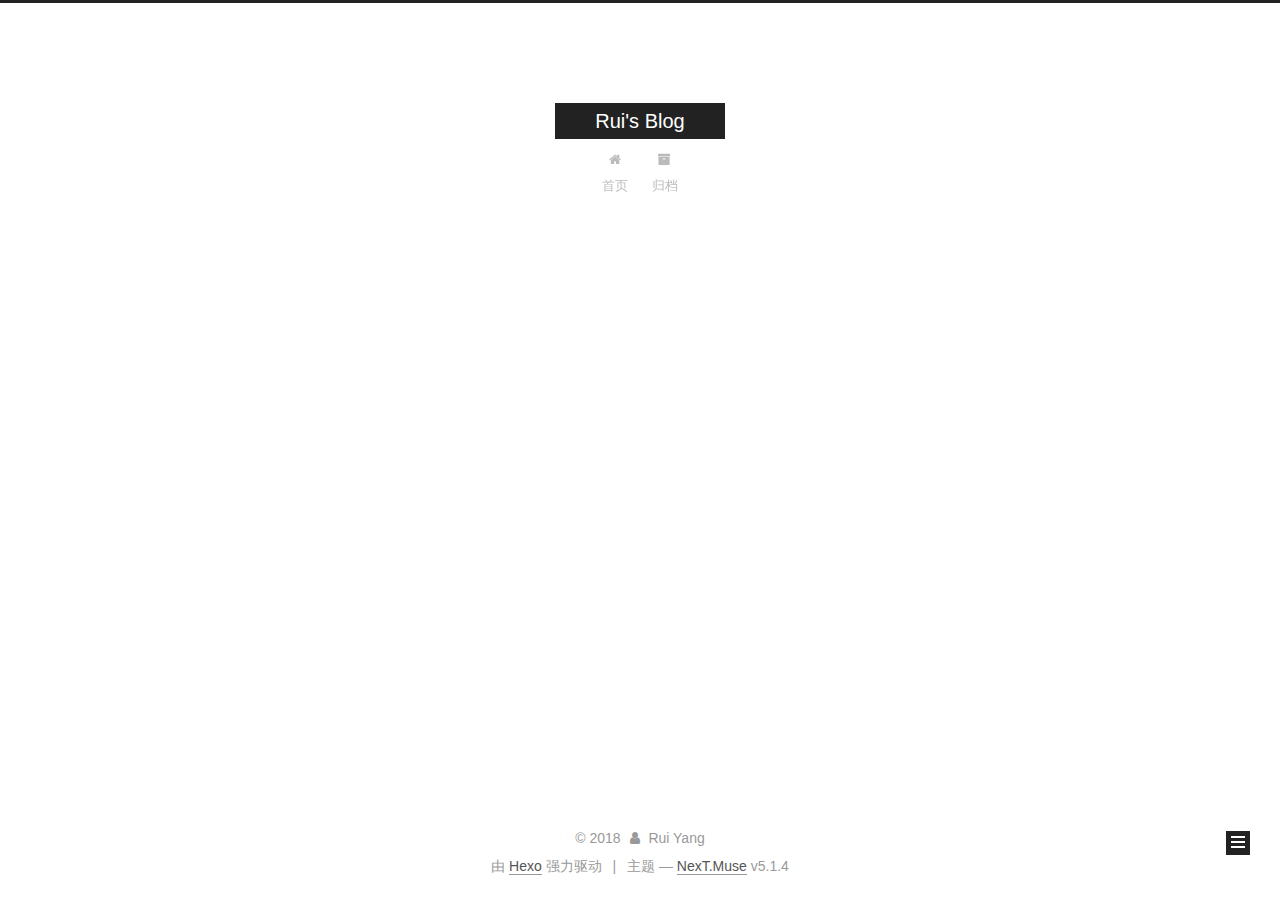
<file: index.html>
<!DOCTYPE html>



  


<html class="theme-next muse use-motion" lang="zh-Hans">
<head>
  <meta charset="UTF-8"/>
<meta http-equiv="X-UA-Compatible" content="IE=edge" />
<meta name="viewport" content="width=device-width, initial-scale=1, maximum-scale=1"/>
<meta name="theme-color" content="#222">









<meta http-equiv="Cache-Control" content="no-transform" />
<meta http-equiv="Cache-Control" content="no-siteapp" />
















  
  
  <link href="/lib/fancybox/source/jquery.fancybox.css?v=2.1.5" rel="stylesheet" type="text/css" />







<link href="/lib/font-awesome/css/font-awesome.min.css?v=4.6.2" rel="stylesheet" type="text/css" />

<link href="/css/main.css?v=5.1.4" rel="stylesheet" type="text/css" />


  <link rel="apple-touch-icon" sizes="180x180" href="/images/apple-touch-icon-next.png?v=5.1.4">


  <link rel="icon" type="image/png" sizes="32x32" href="/images/favicon-32x32-next.png?v=5.1.4">


  <link rel="icon" type="image/png" sizes="16x16" href="/images/favicon-16x16-next.png?v=5.1.4">


  <link rel="mask-icon" href="/images/logo.svg?v=5.1.4" color="#222">





  <meta name="keywords" content="Hexo, NexT" />










<meta property="og:type" content="website">
<meta property="og:title" content="Rui&#39;s Blog">
<meta property="og:url" content="http://yoursite.com/index.html">
<meta property="og:site_name" content="Rui&#39;s Blog">
<meta property="og:locale" content="zh-Hans">
<meta name="twitter:card" content="summary">
<meta name="twitter:title" content="Rui&#39;s Blog">



<script type="text/javascript" id="hexo.configurations">
  var NexT = window.NexT || {};
  var CONFIG = {
    root: '/',
    scheme: 'Muse',
    version: '5.1.4',
    sidebar: {"position":"left","display":"post","offset":12,"b2t":false,"scrollpercent":false,"onmobile":false},
    fancybox: true,
    tabs: true,
    motion: {"enable":true,"async":false,"transition":{"post_block":"fadeIn","post_header":"slideDownIn","post_body":"slideDownIn","coll_header":"slideLeftIn","sidebar":"slideUpIn"}},
    duoshuo: {
      userId: '0',
      author: '博主'
    },
    algolia: {
      applicationID: '',
      apiKey: '',
      indexName: '',
      hits: {"per_page":10},
      labels: {"input_placeholder":"Search for Posts","hits_empty":"We didn't find any results for the search: ${query}","hits_stats":"${hits} results found in ${time} ms"}
    }
  };
</script>



  <link rel="canonical" href="http://yoursite.com/"/>





  <title>Rui's Blog</title>
  








</head>

<body itemscope itemtype="http://schema.org/WebPage" lang="zh-Hans">

  
  
    
  

  <div class="container sidebar-position-left 
  page-home">
    <div class="headband"></div>

    <header id="header" class="header" itemscope itemtype="http://schema.org/WPHeader">
      <div class="header-inner"><div class="site-brand-wrapper">
  <div class="site-meta ">
    

    <div class="custom-logo-site-title">
      <a href="/"  class="brand" rel="start">
        <span class="logo-line-before"><i></i></span>
        <span class="site-title">Rui's Blog</span>
        <span class="logo-line-after"><i></i></span>
      </a>
    </div>
      
        <p class="site-subtitle"></p>
      
  </div>

  <div class="site-nav-toggle">
    <button>
      <span class="btn-bar"></span>
      <span class="btn-bar"></span>
      <span class="btn-bar"></span>
    </button>
  </div>
</div>

<nav class="site-nav">
  

  
    <ul id="menu" class="menu">
      
        
        <li class="menu-item menu-item-home">
          <a href="/" rel="section">
            
              <i class="menu-item-icon fa fa-fw fa-home"></i> <br />
            
            首页
          </a>
        </li>
      
        
        <li class="menu-item menu-item-archives">
          <a href="/archives/" rel="section">
            
              <i class="menu-item-icon fa fa-fw fa-archive"></i> <br />
            
            归档
          </a>
        </li>
      

      
    </ul>
  

  
</nav>



 </div>
    </header>

    <main id="main" class="main">
      <div class="main-inner">
        <div class="content-wrap">
          <div id="content" class="content">
            
  <section id="posts" class="posts-expand">
    
      

  

  
  
  

  <article class="post post-type-normal" itemscope itemtype="http://schema.org/Article">
  
  
  
  <div class="post-block">
    <link itemprop="mainEntityOfPage" href="http://yoursite.com/2018/08/28/Oracle学习-索引的使用归纳/">

    <span hidden itemprop="author" itemscope itemtype="http://schema.org/Person">
      <meta itemprop="name" content="Rui Yang">
      <meta itemprop="description" content="">
      <meta itemprop="image" content="/images/avatar.gif">
    </span>

    <span hidden itemprop="publisher" itemscope itemtype="http://schema.org/Organization">
      <meta itemprop="name" content="Rui's Blog">
    </span>

    
      <header class="post-header">

        
        
          <h1 class="post-title" itemprop="name headline">
                
                <a class="post-title-link" href="/2018/08/28/Oracle学习-索引的使用归纳/" itemprop="url">Oracle学习--索引的使用归纳</a></h1>
        

        <div class="post-meta">
          <span class="post-time">
            
              <span class="post-meta-item-icon">
                <i class="fa fa-calendar-o"></i>
              </span>
              
                <span class="post-meta-item-text">发表于</span>
              
              <time title="创建于" itemprop="dateCreated datePublished" datetime="2018-08-28T20:58:25+08:00">
                2018-08-28
              </time>
            

            

            
          </span>

          

          
            
          

          
          

          

          

          

        </div>
      </header>
    

    
    
    
    <div class="post-body" itemprop="articleBody">

      
      

      
        
          <p>之前有朋友问到在Oracle数据库中建立了索引，但是在查询的时候却没有用到索引，最近正好也在学习Oracle数据库，于是对数据库索引进行了一个简单的归纳。<br>
          <!--noindex-->
          <div class="post-button text-center">
            <a class="btn" href="/2018/08/28/Oracle学习-索引的使用归纳/#more" rel="contents">
              阅读全文 &raquo;
            </a>
          </div>
          <!--/noindex-->
        
      
    </div>
    
    
    

    

    

    

    <footer class="post-footer">
      

      

      

      
      
        <div class="post-eof"></div>
      
    </footer>
  </div>
  
  
  
  </article>


    
  </section>

  


          </div>
          


          

        </div>
        
          
  
  <div class="sidebar-toggle">
    <div class="sidebar-toggle-line-wrap">
      <span class="sidebar-toggle-line sidebar-toggle-line-first"></span>
      <span class="sidebar-toggle-line sidebar-toggle-line-middle"></span>
      <span class="sidebar-toggle-line sidebar-toggle-line-last"></span>
    </div>
  </div>

  <aside id="sidebar" class="sidebar">
    
    <div class="sidebar-inner">

      

      

      <section class="site-overview-wrap sidebar-panel sidebar-panel-active">
        <div class="site-overview">
          <div class="site-author motion-element" itemprop="author" itemscope itemtype="http://schema.org/Person">
            
              <p class="site-author-name" itemprop="name">Rui Yang</p>
              <p class="site-description motion-element" itemprop="description"></p>
          </div>

          <nav class="site-state motion-element">

            
              <div class="site-state-item site-state-posts">
              
                <a href="/archives/">
              
                  <span class="site-state-item-count">1</span>
                  <span class="site-state-item-name">日志</span>
                </a>
              </div>
            

            

            
              
              
              <div class="site-state-item site-state-tags">
                
                  <span class="site-state-item-count">2</span>
                  <span class="site-state-item-name">标签</span>
                
              </div>
            

          </nav>

          

          

          
          

          
          

          

        </div>
      </section>

      

      

    </div>
  </aside>


        
      </div>
    </main>

    <footer id="footer" class="footer">
      <div class="footer-inner">
        <div class="copyright">&copy; <span itemprop="copyrightYear">2018</span>
  <span class="with-love">
    <i class="fa fa-user"></i>
  </span>
  <span class="author" itemprop="copyrightHolder">Rui Yang</span>

  
</div>


  <div class="powered-by">由 <a class="theme-link" target="_blank" href="https://hexo.io">Hexo</a> 强力驱动</div>



  <span class="post-meta-divider">|</span>



  <div class="theme-info">主题 &mdash; <a class="theme-link" target="_blank" href="https://github.com/iissnan/hexo-theme-next">NexT.Muse</a> v5.1.4</div>




        







        
      </div>
    </footer>

    
      <div class="back-to-top">
        <i class="fa fa-arrow-up"></i>
        
      </div>
    

    

  </div>

  

<script type="text/javascript">
  if (Object.prototype.toString.call(window.Promise) !== '[object Function]') {
    window.Promise = null;
  }
</script>









  












  
  
    <script type="text/javascript" src="/lib/jquery/index.js?v=2.1.3"></script>
  

  
  
    <script type="text/javascript" src="/lib/fastclick/lib/fastclick.min.js?v=1.0.6"></script>
  

  
  
    <script type="text/javascript" src="/lib/jquery_lazyload/jquery.lazyload.js?v=1.9.7"></script>
  

  
  
    <script type="text/javascript" src="/lib/velocity/velocity.min.js?v=1.2.1"></script>
  

  
  
    <script type="text/javascript" src="/lib/velocity/velocity.ui.min.js?v=1.2.1"></script>
  

  
  
    <script type="text/javascript" src="/lib/fancybox/source/jquery.fancybox.pack.js?v=2.1.5"></script>
  


  


  <script type="text/javascript" src="/js/src/utils.js?v=5.1.4"></script>

  <script type="text/javascript" src="/js/src/motion.js?v=5.1.4"></script>



  
  

  

  


  <script type="text/javascript" src="/js/src/bootstrap.js?v=5.1.4"></script>



  


  




	





  





  












  





  

  

  

  
  

  

  

  

</body>
</html>
</file>
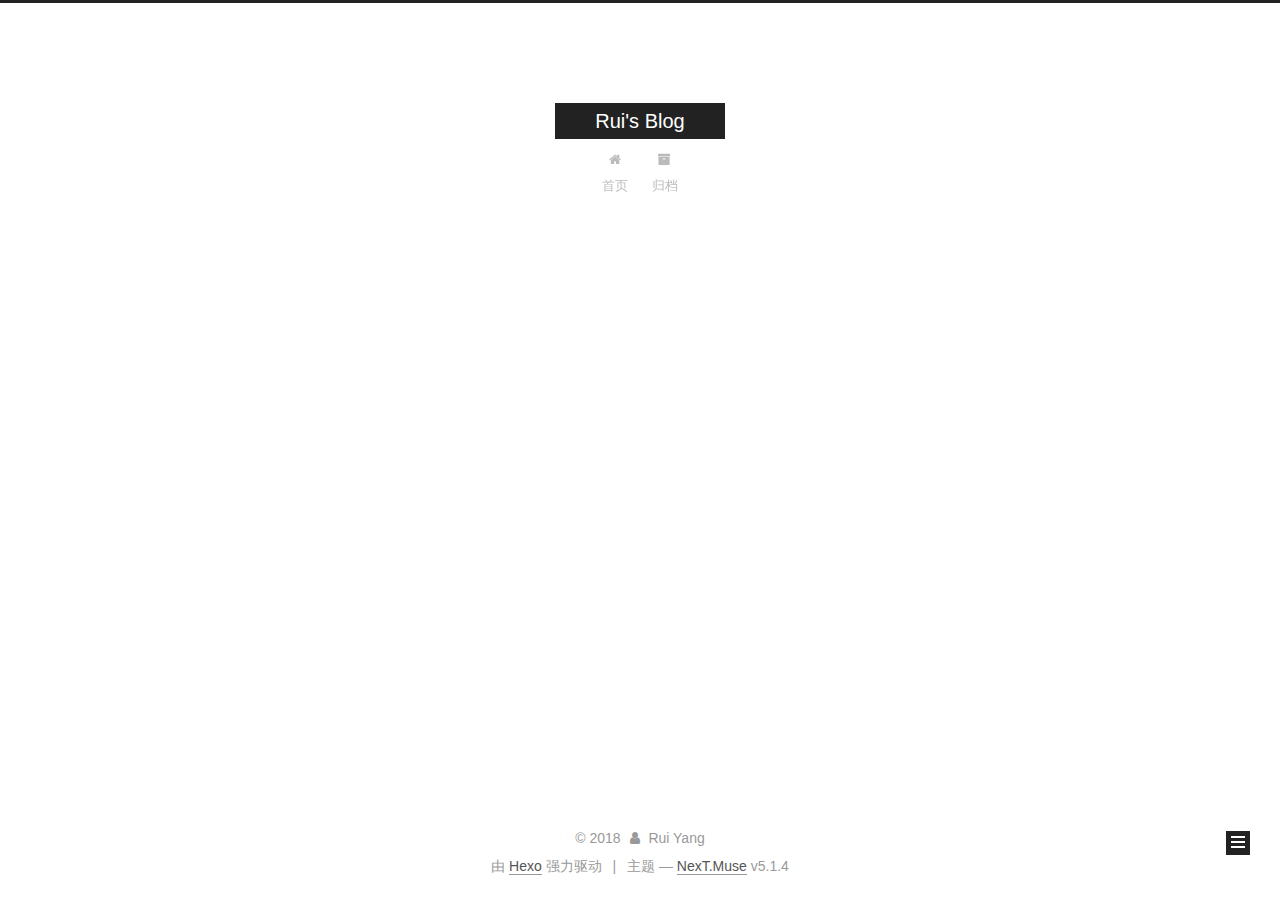
<file: archives/index.html>
<!DOCTYPE html>



  


<html class="theme-next muse use-motion" lang="zh-Hans">
<head>
  <meta charset="UTF-8"/>
<meta http-equiv="X-UA-Compatible" content="IE=edge" />
<meta name="viewport" content="width=device-width, initial-scale=1, maximum-scale=1"/>
<meta name="theme-color" content="#222">









<meta http-equiv="Cache-Control" content="no-transform" />
<meta http-equiv="Cache-Control" content="no-siteapp" />
















  
  
  <link href="/lib/fancybox/source/jquery.fancybox.css?v=2.1.5" rel="stylesheet" type="text/css" />







<link href="/lib/font-awesome/css/font-awesome.min.css?v=4.6.2" rel="stylesheet" type="text/css" />

<link href="/css/main.css?v=5.1.4" rel="stylesheet" type="text/css" />


  <link rel="apple-touch-icon" sizes="180x180" href="/images/apple-touch-icon-next.png?v=5.1.4">


  <link rel="icon" type="image/png" sizes="32x32" href="/images/favicon-32x32-next.png?v=5.1.4">


  <link rel="icon" type="image/png" sizes="16x16" href="/images/favicon-16x16-next.png?v=5.1.4">


  <link rel="mask-icon" href="/images/logo.svg?v=5.1.4" color="#222">





  <meta name="keywords" content="Hexo, NexT" />










<meta property="og:type" content="website">
<meta property="og:title" content="Rui&#39;s Blog">
<meta property="og:url" content="http://yoursite.com/archives/index.html">
<meta property="og:site_name" content="Rui&#39;s Blog">
<meta property="og:locale" content="zh-Hans">
<meta name="twitter:card" content="summary">
<meta name="twitter:title" content="Rui&#39;s Blog">



<script type="text/javascript" id="hexo.configurations">
  var NexT = window.NexT || {};
  var CONFIG = {
    root: '/',
    scheme: 'Muse',
    version: '5.1.4',
    sidebar: {"position":"left","display":"post","offset":12,"b2t":false,"scrollpercent":false,"onmobile":false},
    fancybox: true,
    tabs: true,
    motion: {"enable":true,"async":false,"transition":{"post_block":"fadeIn","post_header":"slideDownIn","post_body":"slideDownIn","coll_header":"slideLeftIn","sidebar":"slideUpIn"}},
    duoshuo: {
      userId: '0',
      author: '博主'
    },
    algolia: {
      applicationID: '',
      apiKey: '',
      indexName: '',
      hits: {"per_page":10},
      labels: {"input_placeholder":"Search for Posts","hits_empty":"We didn't find any results for the search: ${query}","hits_stats":"${hits} results found in ${time} ms"}
    }
  };
</script>



  <link rel="canonical" href="http://yoursite.com/archives/"/>





  <title>归档 | Rui's Blog</title>
  








</head>

<body itemscope itemtype="http://schema.org/WebPage" lang="zh-Hans">

  
  
    
  

  <div class="container sidebar-position-left page-archive">
    <div class="headband"></div>

    <header id="header" class="header" itemscope itemtype="http://schema.org/WPHeader">
      <div class="header-inner"><div class="site-brand-wrapper">
  <div class="site-meta ">
    

    <div class="custom-logo-site-title">
      <a href="/"  class="brand" rel="start">
        <span class="logo-line-before"><i></i></span>
        <span class="site-title">Rui's Blog</span>
        <span class="logo-line-after"><i></i></span>
      </a>
    </div>
      
        <p class="site-subtitle"></p>
      
  </div>

  <div class="site-nav-toggle">
    <button>
      <span class="btn-bar"></span>
      <span class="btn-bar"></span>
      <span class="btn-bar"></span>
    </button>
  </div>
</div>

<nav class="site-nav">
  

  
    <ul id="menu" class="menu">
      
        
        <li class="menu-item menu-item-home">
          <a href="/" rel="section">
            
              <i class="menu-item-icon fa fa-fw fa-home"></i> <br />
            
            首页
          </a>
        </li>
      
        
        <li class="menu-item menu-item-archives">
          <a href="/archives/" rel="section">
            
              <i class="menu-item-icon fa fa-fw fa-archive"></i> <br />
            
            归档
          </a>
        </li>
      

      
    </ul>
  

  
</nav>



 </div>
    </header>

    <main id="main" class="main">
      <div class="main-inner">
        <div class="content-wrap">
          <div id="content" class="content">
            

  
  
  
  <div class="post-block archive">
    <div id="posts" class="posts-collapse">
      <span class="archive-move-on"></span>

      <span class="archive-page-counter">
        
        
        
          
        
        嗯..! 目前共计 1 篇日志。 继续努力。
      </span>

      

        
        
        

        
          
          <div class="collection-title">
            <h1 class="archive-year" id="archive-year-2018">2018</h1>
          </div>
        
        

        

  <article class="post post-type-normal" itemscope itemtype="http://schema.org/Article">
    <header class="post-header">

      <h2 class="post-title">
        
            <a class="post-title-link" href="/2018/08/28/Oracle学习-索引的使用归纳/" itemprop="url">
              
                <span itemprop="name">Oracle学习--索引的使用归纳</span>
              
            </a>
        
      </h2>

      <div class="post-meta">
        <time class="post-time" itemprop="dateCreated"
              datetime="2018-08-28T20:58:25+08:00"
              content="2018-08-28" >
          08-28
        </time>
      </div>

    </header>
  </article>



      

    </div>
  </div>
  
  
  

  



          </div>
          


          

        </div>
        
          
  
  <div class="sidebar-toggle">
    <div class="sidebar-toggle-line-wrap">
      <span class="sidebar-toggle-line sidebar-toggle-line-first"></span>
      <span class="sidebar-toggle-line sidebar-toggle-line-middle"></span>
      <span class="sidebar-toggle-line sidebar-toggle-line-last"></span>
    </div>
  </div>

  <aside id="sidebar" class="sidebar">
    
    <div class="sidebar-inner">

      

      

      <section class="site-overview-wrap sidebar-panel sidebar-panel-active">
        <div class="site-overview">
          <div class="site-author motion-element" itemprop="author" itemscope itemtype="http://schema.org/Person">
            
              <p class="site-author-name" itemprop="name">Rui Yang</p>
              <p class="site-description motion-element" itemprop="description"></p>
          </div>

          <nav class="site-state motion-element">

            
              <div class="site-state-item site-state-posts">
              
                <a href="/archives/">
              
                  <span class="site-state-item-count">1</span>
                  <span class="site-state-item-name">日志</span>
                </a>
              </div>
            

            

            
              
              
              <div class="site-state-item site-state-tags">
                
                  <span class="site-state-item-count">2</span>
                  <span class="site-state-item-name">标签</span>
                
              </div>
            

          </nav>

          

          

          
          

          
          

          

        </div>
      </section>

      

      

    </div>
  </aside>


        
      </div>
    </main>

    <footer id="footer" class="footer">
      <div class="footer-inner">
        <div class="copyright">&copy; <span itemprop="copyrightYear">2018</span>
  <span class="with-love">
    <i class="fa fa-user"></i>
  </span>
  <span class="author" itemprop="copyrightHolder">Rui Yang</span>

  
</div>


  <div class="powered-by">由 <a class="theme-link" target="_blank" href="https://hexo.io">Hexo</a> 强力驱动</div>



  <span class="post-meta-divider">|</span>



  <div class="theme-info">主题 &mdash; <a class="theme-link" target="_blank" href="https://github.com/iissnan/hexo-theme-next">NexT.Muse</a> v5.1.4</div>




        







        
      </div>
    </footer>

    
      <div class="back-to-top">
        <i class="fa fa-arrow-up"></i>
        
      </div>
    

    

  </div>

  

<script type="text/javascript">
  if (Object.prototype.toString.call(window.Promise) !== '[object Function]') {
    window.Promise = null;
  }
</script>









  












  
  
    <script type="text/javascript" src="/lib/jquery/index.js?v=2.1.3"></script>
  

  
  
    <script type="text/javascript" src="/lib/fastclick/lib/fastclick.min.js?v=1.0.6"></script>
  

  
  
    <script type="text/javascript" src="/lib/jquery_lazyload/jquery.lazyload.js?v=1.9.7"></script>
  

  
  
    <script type="text/javascript" src="/lib/velocity/velocity.min.js?v=1.2.1"></script>
  

  
  
    <script type="text/javascript" src="/lib/velocity/velocity.ui.min.js?v=1.2.1"></script>
  

  
  
    <script type="text/javascript" src="/lib/fancybox/source/jquery.fancybox.pack.js?v=2.1.5"></script>
  


  


  <script type="text/javascript" src="/js/src/utils.js?v=5.1.4"></script>

  <script type="text/javascript" src="/js/src/motion.js?v=5.1.4"></script>



  
  

  

  


  <script type="text/javascript" src="/js/src/bootstrap.js?v=5.1.4"></script>



  


  




	





  





  












  





  

  

  

  
  

  

  

  

</body>
</html>
</file>
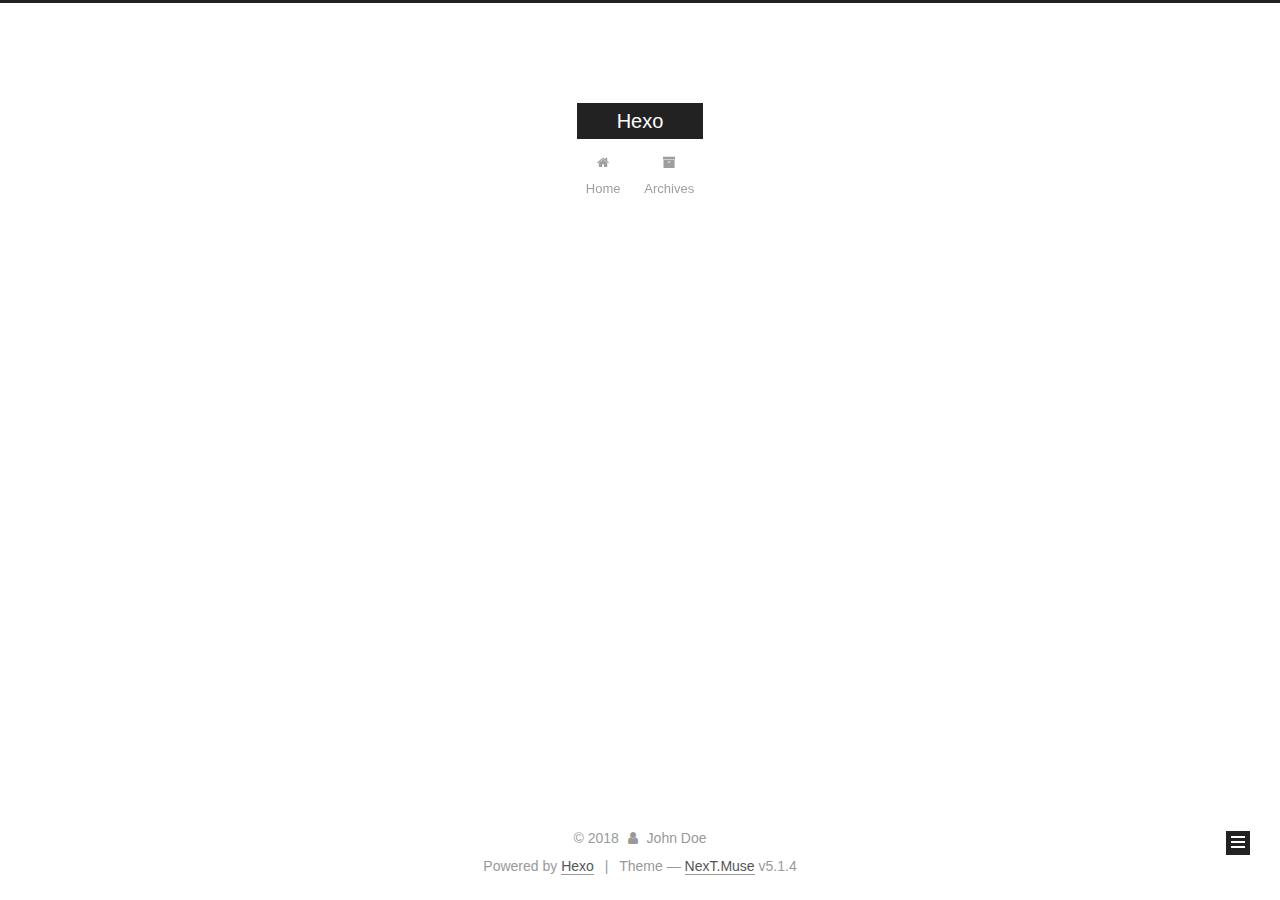
<file: archives/2018/index.html>
<!DOCTYPE html>



  


<html class="theme-next muse use-motion" lang="">
<head>
  <meta charset="UTF-8"/>
<meta http-equiv="X-UA-Compatible" content="IE=edge" />
<meta name="viewport" content="width=device-width, initial-scale=1, maximum-scale=1"/>
<meta name="theme-color" content="#222">









<meta http-equiv="Cache-Control" content="no-transform" />
<meta http-equiv="Cache-Control" content="no-siteapp" />
















  
  
  <link href="/lib/fancybox/source/jquery.fancybox.css?v=2.1.5" rel="stylesheet" type="text/css" />







<link href="/lib/font-awesome/css/font-awesome.min.css?v=4.6.2" rel="stylesheet" type="text/css" />

<link href="/css/main.css?v=5.1.4" rel="stylesheet" type="text/css" />


  <link rel="apple-touch-icon" sizes="180x180" href="/images/apple-touch-icon-next.png?v=5.1.4">


  <link rel="icon" type="image/png" sizes="32x32" href="/images/favicon-32x32-next.png?v=5.1.4">


  <link rel="icon" type="image/png" sizes="16x16" href="/images/favicon-16x16-next.png?v=5.1.4">


  <link rel="mask-icon" href="/images/logo.svg?v=5.1.4" color="#222">





  <meta name="keywords" content="Hexo, NexT" />










<meta property="og:type" content="website">
<meta property="og:title" content="Hexo">
<meta property="og:url" content="http://yoursite.com/archives/2018/index.html">
<meta property="og:site_name" content="Hexo">
<meta property="og:locale" content="default">
<meta name="twitter:card" content="summary">
<meta name="twitter:title" content="Hexo">



<script type="text/javascript" id="hexo.configurations">
  var NexT = window.NexT || {};
  var CONFIG = {
    root: '/',
    scheme: 'Muse',
    version: '5.1.4',
    sidebar: {"position":"left","display":"post","offset":12,"b2t":false,"scrollpercent":false,"onmobile":false},
    fancybox: true,
    tabs: true,
    motion: {"enable":true,"async":false,"transition":{"post_block":"fadeIn","post_header":"slideDownIn","post_body":"slideDownIn","coll_header":"slideLeftIn","sidebar":"slideUpIn"}},
    duoshuo: {
      userId: '0',
      author: 'Author'
    },
    algolia: {
      applicationID: '',
      apiKey: '',
      indexName: '',
      hits: {"per_page":10},
      labels: {"input_placeholder":"Search for Posts","hits_empty":"We didn't find any results for the search: ${query}","hits_stats":"${hits} results found in ${time} ms"}
    }
  };
</script>



  <link rel="canonical" href="http://yoursite.com/archives/2018/"/>





  <title>Archive | Hexo</title>
  








</head>

<body itemscope itemtype="http://schema.org/WebPage" lang="default">

  
  
    
  

  <div class="container sidebar-position-left page-archive">
    <div class="headband"></div>

    <header id="header" class="header" itemscope itemtype="http://schema.org/WPHeader">
      <div class="header-inner"><div class="site-brand-wrapper">
  <div class="site-meta ">
    

    <div class="custom-logo-site-title">
      <a href="/"  class="brand" rel="start">
        <span class="logo-line-before"><i></i></span>
        <span class="site-title">Hexo</span>
        <span class="logo-line-after"><i></i></span>
      </a>
    </div>
      
        <p class="site-subtitle"></p>
      
  </div>

  <div class="site-nav-toggle">
    <button>
      <span class="btn-bar"></span>
      <span class="btn-bar"></span>
      <span class="btn-bar"></span>
    </button>
  </div>
</div>

<nav class="site-nav">
  

  
    <ul id="menu" class="menu">
      
        
        <li class="menu-item menu-item-home">
          <a href="/" rel="section">
            
              <i class="menu-item-icon fa fa-fw fa-home"></i> <br />
            
            Home
          </a>
        </li>
      
        
        <li class="menu-item menu-item-archives">
          <a href="/archives/" rel="section">
            
              <i class="menu-item-icon fa fa-fw fa-archive"></i> <br />
            
            Archives
          </a>
        </li>
      

      
    </ul>
  

  
</nav>



 </div>
    </header>

    <main id="main" class="main">
      <div class="main-inner">
        <div class="content-wrap">
          <div id="content" class="content">
            

  
  
  
  <div class="post-block archive">
    <div id="posts" class="posts-collapse">
      <span class="archive-move-on"></span>

      <span class="archive-page-counter">
        
        
        
          
        
        Um..! 1 post. Keep on posting.
      </span>

      

        
        
        

        
          
          <div class="collection-title">
            <h1 class="archive-year" id="archive-year-2018">2018</h1>
          </div>
        
        

        

  <article class="post post-type-normal" itemscope itemtype="http://schema.org/Article">
    <header class="post-header">

      <h2 class="post-title">
        
            <a class="post-title-link" href="/2018/08/26/hello-world/" itemprop="url">
              
                <span itemprop="name">Hello World</span>
              
            </a>
        
      </h2>

      <div class="post-meta">
        <time class="post-time" itemprop="dateCreated"
              datetime="2018-08-26T18:54:57+08:00"
              content="2018-08-26" >
          08-26
        </time>
      </div>

    </header>
  </article>



      

    </div>
  </div>
  
  
  

  



          </div>
          


          

        </div>
        
          
  
  <div class="sidebar-toggle">
    <div class="sidebar-toggle-line-wrap">
      <span class="sidebar-toggle-line sidebar-toggle-line-first"></span>
      <span class="sidebar-toggle-line sidebar-toggle-line-middle"></span>
      <span class="sidebar-toggle-line sidebar-toggle-line-last"></span>
    </div>
  </div>

  <aside id="sidebar" class="sidebar">
    
    <div class="sidebar-inner">

      

      

      <section class="site-overview-wrap sidebar-panel sidebar-panel-active">
        <div class="site-overview">
          <div class="site-author motion-element" itemprop="author" itemscope itemtype="http://schema.org/Person">
            
              <p class="site-author-name" itemprop="name">John Doe</p>
              <p class="site-description motion-element" itemprop="description"></p>
          </div>

          <nav class="site-state motion-element">

            
              <div class="site-state-item site-state-posts">
              
                <a href="/archives/">
              
                  <span class="site-state-item-count">1</span>
                  <span class="site-state-item-name">posts</span>
                </a>
              </div>
            

            

            

          </nav>

          

          

          
          

          
          

          

        </div>
      </section>

      

      

    </div>
  </aside>


        
      </div>
    </main>

    <footer id="footer" class="footer">
      <div class="footer-inner">
        <div class="copyright">&copy; <span itemprop="copyrightYear">2018</span>
  <span class="with-love">
    <i class="fa fa-user"></i>
  </span>
  <span class="author" itemprop="copyrightHolder">John Doe</span>

  
</div>


  <div class="powered-by">Powered by <a class="theme-link" target="_blank" href="https://hexo.io">Hexo</a></div>



  <span class="post-meta-divider">|</span>



  <div class="theme-info">Theme &mdash; <a class="theme-link" target="_blank" href="https://github.com/iissnan/hexo-theme-next">NexT.Muse</a> v5.1.4</div>




        







        
      </div>
    </footer>

    
      <div class="back-to-top">
        <i class="fa fa-arrow-up"></i>
        
      </div>
    

    

  </div>

  

<script type="text/javascript">
  if (Object.prototype.toString.call(window.Promise) !== '[object Function]') {
    window.Promise = null;
  }
</script>









  












  
  
    <script type="text/javascript" src="/lib/jquery/index.js?v=2.1.3"></script>
  

  
  
    <script type="text/javascript" src="/lib/fastclick/lib/fastclick.min.js?v=1.0.6"></script>
  

  
  
    <script type="text/javascript" src="/lib/jquery_lazyload/jquery.lazyload.js?v=1.9.7"></script>
  

  
  
    <script type="text/javascript" src="/lib/velocity/velocity.min.js?v=1.2.1"></script>
  

  
  
    <script type="text/javascript" src="/lib/velocity/velocity.ui.min.js?v=1.2.1"></script>
  

  
  
    <script type="text/javascript" src="/lib/fancybox/source/jquery.fancybox.pack.js?v=2.1.5"></script>
  


  


  <script type="text/javascript" src="/js/src/utils.js?v=5.1.4"></script>

  <script type="text/javascript" src="/js/src/motion.js?v=5.1.4"></script>



  
  

  

  


  <script type="text/javascript" src="/js/src/bootstrap.js?v=5.1.4"></script>



  


  




	





  





  












  





  

  

  

  
  

  

  

  

</body>
</html>
</file>
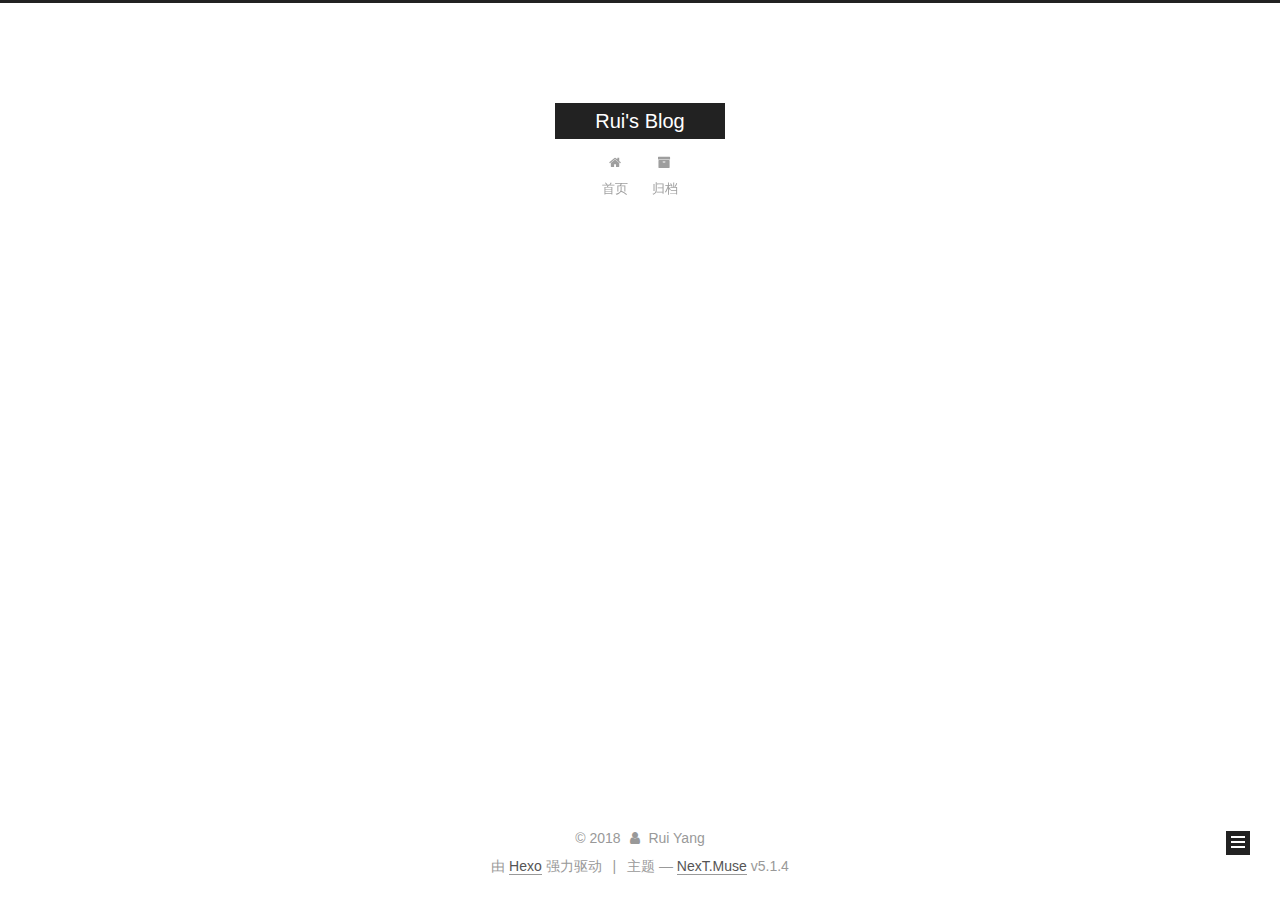
<file: tags/Oracle/index.html>
<!DOCTYPE html>



  


<html class="theme-next muse use-motion" lang="zh-Hans">
<head>
  <meta charset="UTF-8"/>
<meta http-equiv="X-UA-Compatible" content="IE=edge" />
<meta name="viewport" content="width=device-width, initial-scale=1, maximum-scale=1"/>
<meta name="theme-color" content="#222">









<meta http-equiv="Cache-Control" content="no-transform" />
<meta http-equiv="Cache-Control" content="no-siteapp" />
















  
  
  <link href="/lib/fancybox/source/jquery.fancybox.css?v=2.1.5" rel="stylesheet" type="text/css" />







<link href="/lib/font-awesome/css/font-awesome.min.css?v=4.6.2" rel="stylesheet" type="text/css" />

<link href="/css/main.css?v=5.1.4" rel="stylesheet" type="text/css" />


  <link rel="apple-touch-icon" sizes="180x180" href="/images/apple-touch-icon-next.png?v=5.1.4">


  <link rel="icon" type="image/png" sizes="32x32" href="/images/favicon-32x32-next.png?v=5.1.4">


  <link rel="icon" type="image/png" sizes="16x16" href="/images/favicon-16x16-next.png?v=5.1.4">


  <link rel="mask-icon" href="/images/logo.svg?v=5.1.4" color="#222">





  <meta name="keywords" content="Hexo, NexT" />










<meta property="og:type" content="website">
<meta property="og:title" content="Rui&#39;s Blog">
<meta property="og:url" content="http://yoursite.com/tags/Oracle/index.html">
<meta property="og:site_name" content="Rui&#39;s Blog">
<meta property="og:locale" content="zh-Hans">
<meta name="twitter:card" content="summary">
<meta name="twitter:title" content="Rui&#39;s Blog">



<script type="text/javascript" id="hexo.configurations">
  var NexT = window.NexT || {};
  var CONFIG = {
    root: '/',
    scheme: 'Muse',
    version: '5.1.4',
    sidebar: {"position":"left","display":"post","offset":12,"b2t":false,"scrollpercent":false,"onmobile":false},
    fancybox: true,
    tabs: true,
    motion: {"enable":true,"async":false,"transition":{"post_block":"fadeIn","post_header":"slideDownIn","post_body":"slideDownIn","coll_header":"slideLeftIn","sidebar":"slideUpIn"}},
    duoshuo: {
      userId: '0',
      author: '博主'
    },
    algolia: {
      applicationID: '',
      apiKey: '',
      indexName: '',
      hits: {"per_page":10},
      labels: {"input_placeholder":"Search for Posts","hits_empty":"We didn't find any results for the search: ${query}","hits_stats":"${hits} results found in ${time} ms"}
    }
  };
</script>



  <link rel="canonical" href="http://yoursite.com/tags/Oracle/"/>





  <title>标签: Oracle | Rui's Blog</title>
  








</head>

<body itemscope itemtype="http://schema.org/WebPage" lang="zh-Hans">

  
  
    
  

  <div class="container sidebar-position-left ">
    <div class="headband"></div>

    <header id="header" class="header" itemscope itemtype="http://schema.org/WPHeader">
      <div class="header-inner"><div class="site-brand-wrapper">
  <div class="site-meta ">
    

    <div class="custom-logo-site-title">
      <a href="/"  class="brand" rel="start">
        <span class="logo-line-before"><i></i></span>
        <span class="site-title">Rui's Blog</span>
        <span class="logo-line-after"><i></i></span>
      </a>
    </div>
      
        <p class="site-subtitle"></p>
      
  </div>

  <div class="site-nav-toggle">
    <button>
      <span class="btn-bar"></span>
      <span class="btn-bar"></span>
      <span class="btn-bar"></span>
    </button>
  </div>
</div>

<nav class="site-nav">
  

  
    <ul id="menu" class="menu">
      
        
        <li class="menu-item menu-item-home">
          <a href="/" rel="section">
            
              <i class="menu-item-icon fa fa-fw fa-home"></i> <br />
            
            首页
          </a>
        </li>
      
        
        <li class="menu-item menu-item-archives">
          <a href="/archives/" rel="section">
            
              <i class="menu-item-icon fa fa-fw fa-archive"></i> <br />
            
            归档
          </a>
        </li>
      

      
    </ul>
  

  
</nav>



 </div>
    </header>

    <main id="main" class="main">
      <div class="main-inner">
        <div class="content-wrap">
          <div id="content" class="content">
            

  
  
  
  <div class="post-block tag">

    <div id="posts" class="posts-collapse">
      <div class="collection-title">
        <h1>Oracle<small>标签</small>
        </h1>
      </div>

      
        

  <article class="post post-type-normal" itemscope itemtype="http://schema.org/Article">
    <header class="post-header">

      <h2 class="post-title">
        
            <a class="post-title-link" href="/2018/08/28/Oracle学习-索引的使用归纳/" itemprop="url">
              
                <span itemprop="name">Oracle学习--索引的使用归纳</span>
              
            </a>
        
      </h2>

      <div class="post-meta">
        <time class="post-time" itemprop="dateCreated"
              datetime="2018-08-28T20:58:25+08:00"
              content="2018-08-28" >
          08-28
        </time>
      </div>

    </header>
  </article>


      
    </div>

  </div>
  
  
  

  


          </div>
          


          

        </div>
        
          
  
  <div class="sidebar-toggle">
    <div class="sidebar-toggle-line-wrap">
      <span class="sidebar-toggle-line sidebar-toggle-line-first"></span>
      <span class="sidebar-toggle-line sidebar-toggle-line-middle"></span>
      <span class="sidebar-toggle-line sidebar-toggle-line-last"></span>
    </div>
  </div>

  <aside id="sidebar" class="sidebar">
    
    <div class="sidebar-inner">

      

      

      <section class="site-overview-wrap sidebar-panel sidebar-panel-active">
        <div class="site-overview">
          <div class="site-author motion-element" itemprop="author" itemscope itemtype="http://schema.org/Person">
            
              <p class="site-author-name" itemprop="name">Rui Yang</p>
              <p class="site-description motion-element" itemprop="description"></p>
          </div>

          <nav class="site-state motion-element">

            
              <div class="site-state-item site-state-posts">
              
                <a href="/archives/">
              
                  <span class="site-state-item-count">1</span>
                  <span class="site-state-item-name">日志</span>
                </a>
              </div>
            

            

            
              
              
              <div class="site-state-item site-state-tags">
                
                  <span class="site-state-item-count">2</span>
                  <span class="site-state-item-name">标签</span>
                
              </div>
            

          </nav>

          

          

          
          

          
          

          

        </div>
      </section>

      

      

    </div>
  </aside>


        
      </div>
    </main>

    <footer id="footer" class="footer">
      <div class="footer-inner">
        <div class="copyright">&copy; <span itemprop="copyrightYear">2018</span>
  <span class="with-love">
    <i class="fa fa-user"></i>
  </span>
  <span class="author" itemprop="copyrightHolder">Rui Yang</span>

  
</div>


  <div class="powered-by">由 <a class="theme-link" target="_blank" href="https://hexo.io">Hexo</a> 强力驱动</div>



  <span class="post-meta-divider">|</span>



  <div class="theme-info">主题 &mdash; <a class="theme-link" target="_blank" href="https://github.com/iissnan/hexo-theme-next">NexT.Muse</a> v5.1.4</div>




        







        
      </div>
    </footer>

    
      <div class="back-to-top">
        <i class="fa fa-arrow-up"></i>
        
      </div>
    

    

  </div>

  

<script type="text/javascript">
  if (Object.prototype.toString.call(window.Promise) !== '[object Function]') {
    window.Promise = null;
  }
</script>









  












  
  
    <script type="text/javascript" src="/lib/jquery/index.js?v=2.1.3"></script>
  

  
  
    <script type="text/javascript" src="/lib/fastclick/lib/fastclick.min.js?v=1.0.6"></script>
  

  
  
    <script type="text/javascript" src="/lib/jquery_lazyload/jquery.lazyload.js?v=1.9.7"></script>
  

  
  
    <script type="text/javascript" src="/lib/velocity/velocity.min.js?v=1.2.1"></script>
  

  
  
    <script type="text/javascript" src="/lib/velocity/velocity.ui.min.js?v=1.2.1"></script>
  

  
  
    <script type="text/javascript" src="/lib/fancybox/source/jquery.fancybox.pack.js?v=2.1.5"></script>
  


  


  <script type="text/javascript" src="/js/src/utils.js?v=5.1.4"></script>

  <script type="text/javascript" src="/js/src/motion.js?v=5.1.4"></script>



  
  

  

  


  <script type="text/javascript" src="/js/src/bootstrap.js?v=5.1.4"></script>



  


  




	





  





  












  





  

  

  

  
  

  

  

  

</body>
</html>
</file>
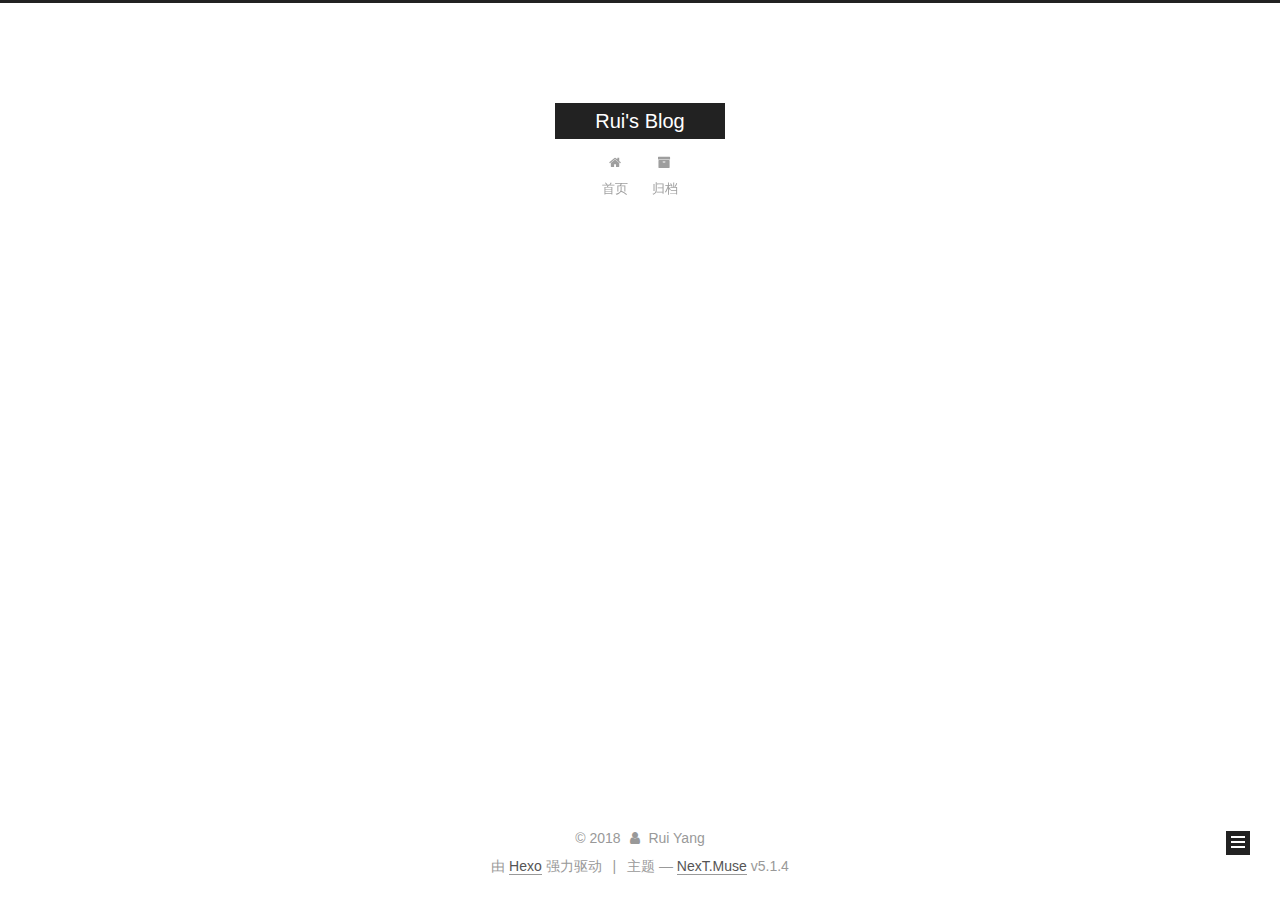
<file: tags/数据库/index.html>
<!DOCTYPE html>



  


<html class="theme-next muse use-motion" lang="zh-Hans">
<head>
  <meta charset="UTF-8"/>
<meta http-equiv="X-UA-Compatible" content="IE=edge" />
<meta name="viewport" content="width=device-width, initial-scale=1, maximum-scale=1"/>
<meta name="theme-color" content="#222">









<meta http-equiv="Cache-Control" content="no-transform" />
<meta http-equiv="Cache-Control" content="no-siteapp" />
















  
  
  <link href="/lib/fancybox/source/jquery.fancybox.css?v=2.1.5" rel="stylesheet" type="text/css" />







<link href="/lib/font-awesome/css/font-awesome.min.css?v=4.6.2" rel="stylesheet" type="text/css" />

<link href="/css/main.css?v=5.1.4" rel="stylesheet" type="text/css" />


  <link rel="apple-touch-icon" sizes="180x180" href="/images/apple-touch-icon-next.png?v=5.1.4">


  <link rel="icon" type="image/png" sizes="32x32" href="/images/favicon-32x32-next.png?v=5.1.4">


  <link rel="icon" type="image/png" sizes="16x16" href="/images/favicon-16x16-next.png?v=5.1.4">


  <link rel="mask-icon" href="/images/logo.svg?v=5.1.4" color="#222">





  <meta name="keywords" content="Hexo, NexT" />










<meta property="og:type" content="website">
<meta property="og:title" content="Rui&#39;s Blog">
<meta property="og:url" content="http://yoursite.com/tags/数据库/index.html">
<meta property="og:site_name" content="Rui&#39;s Blog">
<meta property="og:locale" content="zh-Hans">
<meta name="twitter:card" content="summary">
<meta name="twitter:title" content="Rui&#39;s Blog">



<script type="text/javascript" id="hexo.configurations">
  var NexT = window.NexT || {};
  var CONFIG = {
    root: '/',
    scheme: 'Muse',
    version: '5.1.4',
    sidebar: {"position":"left","display":"post","offset":12,"b2t":false,"scrollpercent":false,"onmobile":false},
    fancybox: true,
    tabs: true,
    motion: {"enable":true,"async":false,"transition":{"post_block":"fadeIn","post_header":"slideDownIn","post_body":"slideDownIn","coll_header":"slideLeftIn","sidebar":"slideUpIn"}},
    duoshuo: {
      userId: '0',
      author: '博主'
    },
    algolia: {
      applicationID: '',
      apiKey: '',
      indexName: '',
      hits: {"per_page":10},
      labels: {"input_placeholder":"Search for Posts","hits_empty":"We didn't find any results for the search: ${query}","hits_stats":"${hits} results found in ${time} ms"}
    }
  };
</script>



  <link rel="canonical" href="http://yoursite.com/tags/数据库/"/>





  <title>标签: 数据库 | Rui's Blog</title>
  








</head>

<body itemscope itemtype="http://schema.org/WebPage" lang="zh-Hans">

  
  
    
  

  <div class="container sidebar-position-left ">
    <div class="headband"></div>

    <header id="header" class="header" itemscope itemtype="http://schema.org/WPHeader">
      <div class="header-inner"><div class="site-brand-wrapper">
  <div class="site-meta ">
    

    <div class="custom-logo-site-title">
      <a href="/"  class="brand" rel="start">
        <span class="logo-line-before"><i></i></span>
        <span class="site-title">Rui's Blog</span>
        <span class="logo-line-after"><i></i></span>
      </a>
    </div>
      
        <p class="site-subtitle"></p>
      
  </div>

  <div class="site-nav-toggle">
    <button>
      <span class="btn-bar"></span>
      <span class="btn-bar"></span>
      <span class="btn-bar"></span>
    </button>
  </div>
</div>

<nav class="site-nav">
  

  
    <ul id="menu" class="menu">
      
        
        <li class="menu-item menu-item-home">
          <a href="/" rel="section">
            
              <i class="menu-item-icon fa fa-fw fa-home"></i> <br />
            
            首页
          </a>
        </li>
      
        
        <li class="menu-item menu-item-archives">
          <a href="/archives/" rel="section">
            
              <i class="menu-item-icon fa fa-fw fa-archive"></i> <br />
            
            归档
          </a>
        </li>
      

      
    </ul>
  

  
</nav>



 </div>
    </header>

    <main id="main" class="main">
      <div class="main-inner">
        <div class="content-wrap">
          <div id="content" class="content">
            

  
  
  
  <div class="post-block tag">

    <div id="posts" class="posts-collapse">
      <div class="collection-title">
        <h1>数据库<small>标签</small>
        </h1>
      </div>

      
        

  <article class="post post-type-normal" itemscope itemtype="http://schema.org/Article">
    <header class="post-header">

      <h2 class="post-title">
        
            <a class="post-title-link" href="/2018/08/28/Oracle学习-索引的使用归纳/" itemprop="url">
              
                <span itemprop="name">Oracle学习--索引的使用归纳</span>
              
            </a>
        
      </h2>

      <div class="post-meta">
        <time class="post-time" itemprop="dateCreated"
              datetime="2018-08-28T20:58:25+08:00"
              content="2018-08-28" >
          08-28
        </time>
      </div>

    </header>
  </article>


      
    </div>

  </div>
  
  
  

  


          </div>
          


          

        </div>
        
          
  
  <div class="sidebar-toggle">
    <div class="sidebar-toggle-line-wrap">
      <span class="sidebar-toggle-line sidebar-toggle-line-first"></span>
      <span class="sidebar-toggle-line sidebar-toggle-line-middle"></span>
      <span class="sidebar-toggle-line sidebar-toggle-line-last"></span>
    </div>
  </div>

  <aside id="sidebar" class="sidebar">
    
    <div class="sidebar-inner">

      

      

      <section class="site-overview-wrap sidebar-panel sidebar-panel-active">
        <div class="site-overview">
          <div class="site-author motion-element" itemprop="author" itemscope itemtype="http://schema.org/Person">
            
              <p class="site-author-name" itemprop="name">Rui Yang</p>
              <p class="site-description motion-element" itemprop="description"></p>
          </div>

          <nav class="site-state motion-element">

            
              <div class="site-state-item site-state-posts">
              
                <a href="/archives/">
              
                  <span class="site-state-item-count">1</span>
                  <span class="site-state-item-name">日志</span>
                </a>
              </div>
            

            

            
              
              
              <div class="site-state-item site-state-tags">
                
                  <span class="site-state-item-count">2</span>
                  <span class="site-state-item-name">标签</span>
                
              </div>
            

          </nav>

          

          

          
          

          
          

          

        </div>
      </section>

      

      

    </div>
  </aside>


        
      </div>
    </main>

    <footer id="footer" class="footer">
      <div class="footer-inner">
        <div class="copyright">&copy; <span itemprop="copyrightYear">2018</span>
  <span class="with-love">
    <i class="fa fa-user"></i>
  </span>
  <span class="author" itemprop="copyrightHolder">Rui Yang</span>

  
</div>


  <div class="powered-by">由 <a class="theme-link" target="_blank" href="https://hexo.io">Hexo</a> 强力驱动</div>



  <span class="post-meta-divider">|</span>



  <div class="theme-info">主题 &mdash; <a class="theme-link" target="_blank" href="https://github.com/iissnan/hexo-theme-next">NexT.Muse</a> v5.1.4</div>




        







        
      </div>
    </footer>

    
      <div class="back-to-top">
        <i class="fa fa-arrow-up"></i>
        
      </div>
    

    

  </div>

  

<script type="text/javascript">
  if (Object.prototype.toString.call(window.Promise) !== '[object Function]') {
    window.Promise = null;
  }
</script>









  












  
  
    <script type="text/javascript" src="/lib/jquery/index.js?v=2.1.3"></script>
  

  
  
    <script type="text/javascript" src="/lib/fastclick/lib/fastclick.min.js?v=1.0.6"></script>
  

  
  
    <script type="text/javascript" src="/lib/jquery_lazyload/jquery.lazyload.js?v=1.9.7"></script>
  

  
  
    <script type="text/javascript" src="/lib/velocity/velocity.min.js?v=1.2.1"></script>
  

  
  
    <script type="text/javascript" src="/lib/velocity/velocity.ui.min.js?v=1.2.1"></script>
  

  
  
    <script type="text/javascript" src="/lib/fancybox/source/jquery.fancybox.pack.js?v=2.1.5"></script>
  


  


  <script type="text/javascript" src="/js/src/utils.js?v=5.1.4"></script>

  <script type="text/javascript" src="/js/src/motion.js?v=5.1.4"></script>



  
  

  

  


  <script type="text/javascript" src="/js/src/bootstrap.js?v=5.1.4"></script>



  


  




	





  





  












  





  

  

  

  
  

  

  

  

</body>
</html>
</file>
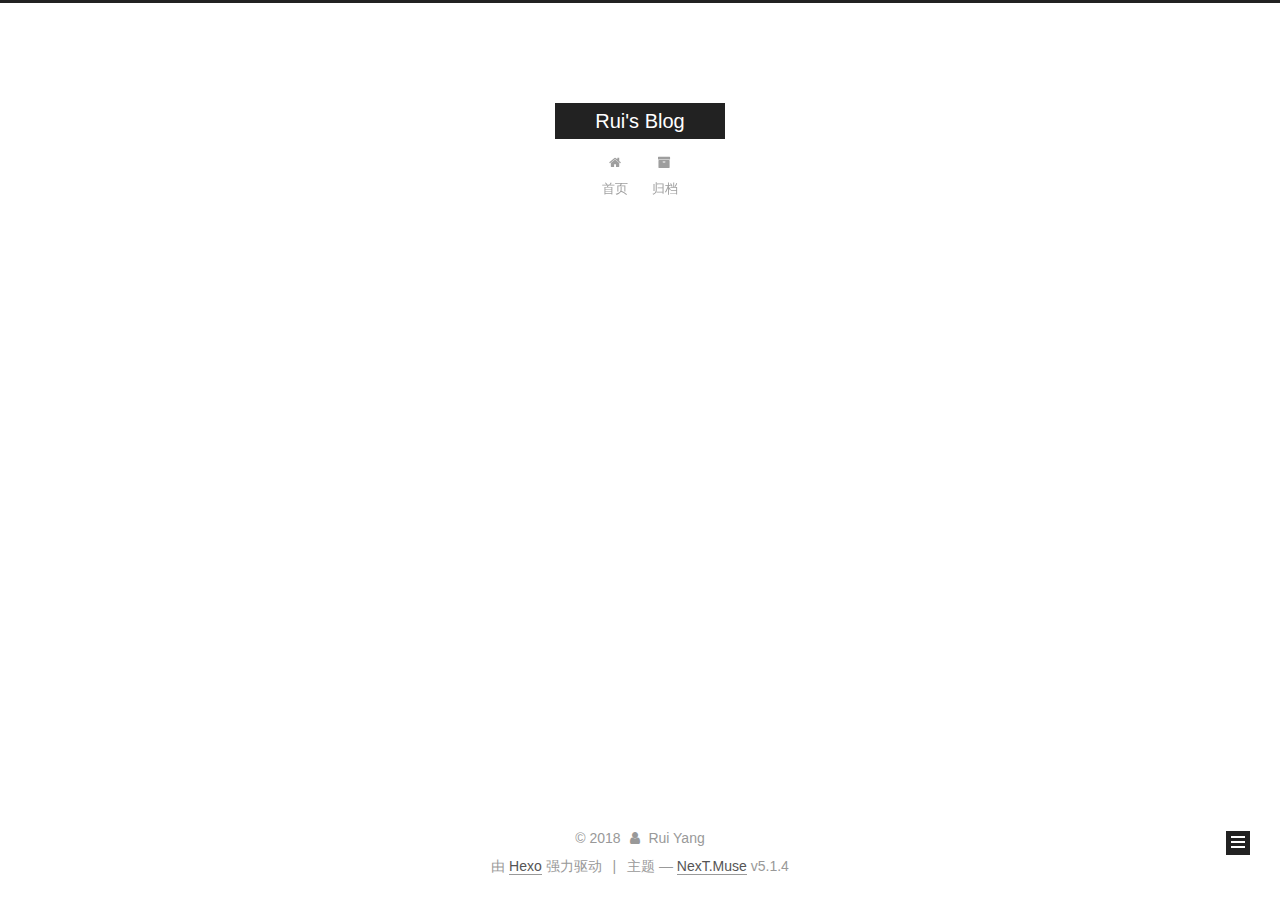
<file: archives/2018/08/index.html>
<!DOCTYPE html>



  


<html class="theme-next muse use-motion" lang="zh-Hans">
<head>
  <meta charset="UTF-8"/>
<meta http-equiv="X-UA-Compatible" content="IE=edge" />
<meta name="viewport" content="width=device-width, initial-scale=1, maximum-scale=1"/>
<meta name="theme-color" content="#222">









<meta http-equiv="Cache-Control" content="no-transform" />
<meta http-equiv="Cache-Control" content="no-siteapp" />
















  
  
  <link href="/lib/fancybox/source/jquery.fancybox.css?v=2.1.5" rel="stylesheet" type="text/css" />







<link href="/lib/font-awesome/css/font-awesome.min.css?v=4.6.2" rel="stylesheet" type="text/css" />

<link href="/css/main.css?v=5.1.4" rel="stylesheet" type="text/css" />


  <link rel="apple-touch-icon" sizes="180x180" href="/images/apple-touch-icon-next.png?v=5.1.4">


  <link rel="icon" type="image/png" sizes="32x32" href="/images/favicon-32x32-next.png?v=5.1.4">


  <link rel="icon" type="image/png" sizes="16x16" href="/images/favicon-16x16-next.png?v=5.1.4">


  <link rel="mask-icon" href="/images/logo.svg?v=5.1.4" color="#222">





  <meta name="keywords" content="Hexo, NexT" />










<meta property="og:type" content="website">
<meta property="og:title" content="Rui&#39;s Blog">
<meta property="og:url" content="http://yoursite.com/archives/2018/08/index.html">
<meta property="og:site_name" content="Rui&#39;s Blog">
<meta property="og:locale" content="zh-Hans">
<meta name="twitter:card" content="summary">
<meta name="twitter:title" content="Rui&#39;s Blog">



<script type="text/javascript" id="hexo.configurations">
  var NexT = window.NexT || {};
  var CONFIG = {
    root: '/',
    scheme: 'Muse',
    version: '5.1.4',
    sidebar: {"position":"left","display":"post","offset":12,"b2t":false,"scrollpercent":false,"onmobile":false},
    fancybox: true,
    tabs: true,
    motion: {"enable":true,"async":false,"transition":{"post_block":"fadeIn","post_header":"slideDownIn","post_body":"slideDownIn","coll_header":"slideLeftIn","sidebar":"slideUpIn"}},
    duoshuo: {
      userId: '0',
      author: '博主'
    },
    algolia: {
      applicationID: '',
      apiKey: '',
      indexName: '',
      hits: {"per_page":10},
      labels: {"input_placeholder":"Search for Posts","hits_empty":"We didn't find any results for the search: ${query}","hits_stats":"${hits} results found in ${time} ms"}
    }
  };
</script>



  <link rel="canonical" href="http://yoursite.com/archives/2018/08/"/>





  <title>归档 | Rui's Blog</title>
  








</head>

<body itemscope itemtype="http://schema.org/WebPage" lang="zh-Hans">

  
  
    
  

  <div class="container sidebar-position-left page-archive">
    <div class="headband"></div>

    <header id="header" class="header" itemscope itemtype="http://schema.org/WPHeader">
      <div class="header-inner"><div class="site-brand-wrapper">
  <div class="site-meta ">
    

    <div class="custom-logo-site-title">
      <a href="/"  class="brand" rel="start">
        <span class="logo-line-before"><i></i></span>
        <span class="site-title">Rui's Blog</span>
        <span class="logo-line-after"><i></i></span>
      </a>
    </div>
      
        <p class="site-subtitle"></p>
      
  </div>

  <div class="site-nav-toggle">
    <button>
      <span class="btn-bar"></span>
      <span class="btn-bar"></span>
      <span class="btn-bar"></span>
    </button>
  </div>
</div>

<nav class="site-nav">
  

  
    <ul id="menu" class="menu">
      
        
        <li class="menu-item menu-item-home">
          <a href="/" rel="section">
            
              <i class="menu-item-icon fa fa-fw fa-home"></i> <br />
            
            首页
          </a>
        </li>
      
        
        <li class="menu-item menu-item-archives">
          <a href="/archives/" rel="section">
            
              <i class="menu-item-icon fa fa-fw fa-archive"></i> <br />
            
            归档
          </a>
        </li>
      

      
    </ul>
  

  
</nav>



 </div>
    </header>

    <main id="main" class="main">
      <div class="main-inner">
        <div class="content-wrap">
          <div id="content" class="content">
            

  
  
  
  <div class="post-block archive">
    <div id="posts" class="posts-collapse">
      <span class="archive-move-on"></span>

      <span class="archive-page-counter">
        
        
        
          
        
        嗯..! 目前共计 1 篇日志。 继续努力。
      </span>

      

        
        
        

        
          
          <div class="collection-title">
            <h1 class="archive-year" id="archive-year-2018">2018</h1>
          </div>
        
        

        

  <article class="post post-type-normal" itemscope itemtype="http://schema.org/Article">
    <header class="post-header">

      <h2 class="post-title">
        
            <a class="post-title-link" href="/2018/08/28/Oracle学习-索引的使用归纳/" itemprop="url">
              
                <span itemprop="name">Oracle学习--索引的使用归纳</span>
              
            </a>
        
      </h2>

      <div class="post-meta">
        <time class="post-time" itemprop="dateCreated"
              datetime="2018-08-28T20:58:25+08:00"
              content="2018-08-28" >
          08-28
        </time>
      </div>

    </header>
  </article>



      

    </div>
  </div>
  
  
  

  



          </div>
          


          

        </div>
        
          
  
  <div class="sidebar-toggle">
    <div class="sidebar-toggle-line-wrap">
      <span class="sidebar-toggle-line sidebar-toggle-line-first"></span>
      <span class="sidebar-toggle-line sidebar-toggle-line-middle"></span>
      <span class="sidebar-toggle-line sidebar-toggle-line-last"></span>
    </div>
  </div>

  <aside id="sidebar" class="sidebar">
    
    <div class="sidebar-inner">

      

      

      <section class="site-overview-wrap sidebar-panel sidebar-panel-active">
        <div class="site-overview">
          <div class="site-author motion-element" itemprop="author" itemscope itemtype="http://schema.org/Person">
            
              <p class="site-author-name" itemprop="name">Rui Yang</p>
              <p class="site-description motion-element" itemprop="description"></p>
          </div>

          <nav class="site-state motion-element">

            
              <div class="site-state-item site-state-posts">
              
                <a href="/archives/">
              
                  <span class="site-state-item-count">1</span>
                  <span class="site-state-item-name">日志</span>
                </a>
              </div>
            

            

            
              
              
              <div class="site-state-item site-state-tags">
                
                  <span class="site-state-item-count">2</span>
                  <span class="site-state-item-name">标签</span>
                
              </div>
            

          </nav>

          

          

          
          

          
          

          

        </div>
      </section>

      

      

    </div>
  </aside>


        
      </div>
    </main>

    <footer id="footer" class="footer">
      <div class="footer-inner">
        <div class="copyright">&copy; <span itemprop="copyrightYear">2018</span>
  <span class="with-love">
    <i class="fa fa-user"></i>
  </span>
  <span class="author" itemprop="copyrightHolder">Rui Yang</span>

  
</div>


  <div class="powered-by">由 <a class="theme-link" target="_blank" href="https://hexo.io">Hexo</a> 强力驱动</div>



  <span class="post-meta-divider">|</span>



  <div class="theme-info">主题 &mdash; <a class="theme-link" target="_blank" href="https://github.com/iissnan/hexo-theme-next">NexT.Muse</a> v5.1.4</div>




        







        
      </div>
    </footer>

    
      <div class="back-to-top">
        <i class="fa fa-arrow-up"></i>
        
      </div>
    

    

  </div>

  

<script type="text/javascript">
  if (Object.prototype.toString.call(window.Promise) !== '[object Function]') {
    window.Promise = null;
  }
</script>









  












  
  
    <script type="text/javascript" src="/lib/jquery/index.js?v=2.1.3"></script>
  

  
  
    <script type="text/javascript" src="/lib/fastclick/lib/fastclick.min.js?v=1.0.6"></script>
  

  
  
    <script type="text/javascript" src="/lib/jquery_lazyload/jquery.lazyload.js?v=1.9.7"></script>
  

  
  
    <script type="text/javascript" src="/lib/velocity/velocity.min.js?v=1.2.1"></script>
  

  
  
    <script type="text/javascript" src="/lib/velocity/velocity.ui.min.js?v=1.2.1"></script>
  

  
  
    <script type="text/javascript" src="/lib/fancybox/source/jquery.fancybox.pack.js?v=2.1.5"></script>
  


  


  <script type="text/javascript" src="/js/src/utils.js?v=5.1.4"></script>

  <script type="text/javascript" src="/js/src/motion.js?v=5.1.4"></script>



  
  

  

  


  <script type="text/javascript" src="/js/src/bootstrap.js?v=5.1.4"></script>



  


  




	





  





  












  





  

  

  

  
  

  

  

  

</body>
</html>
</file>
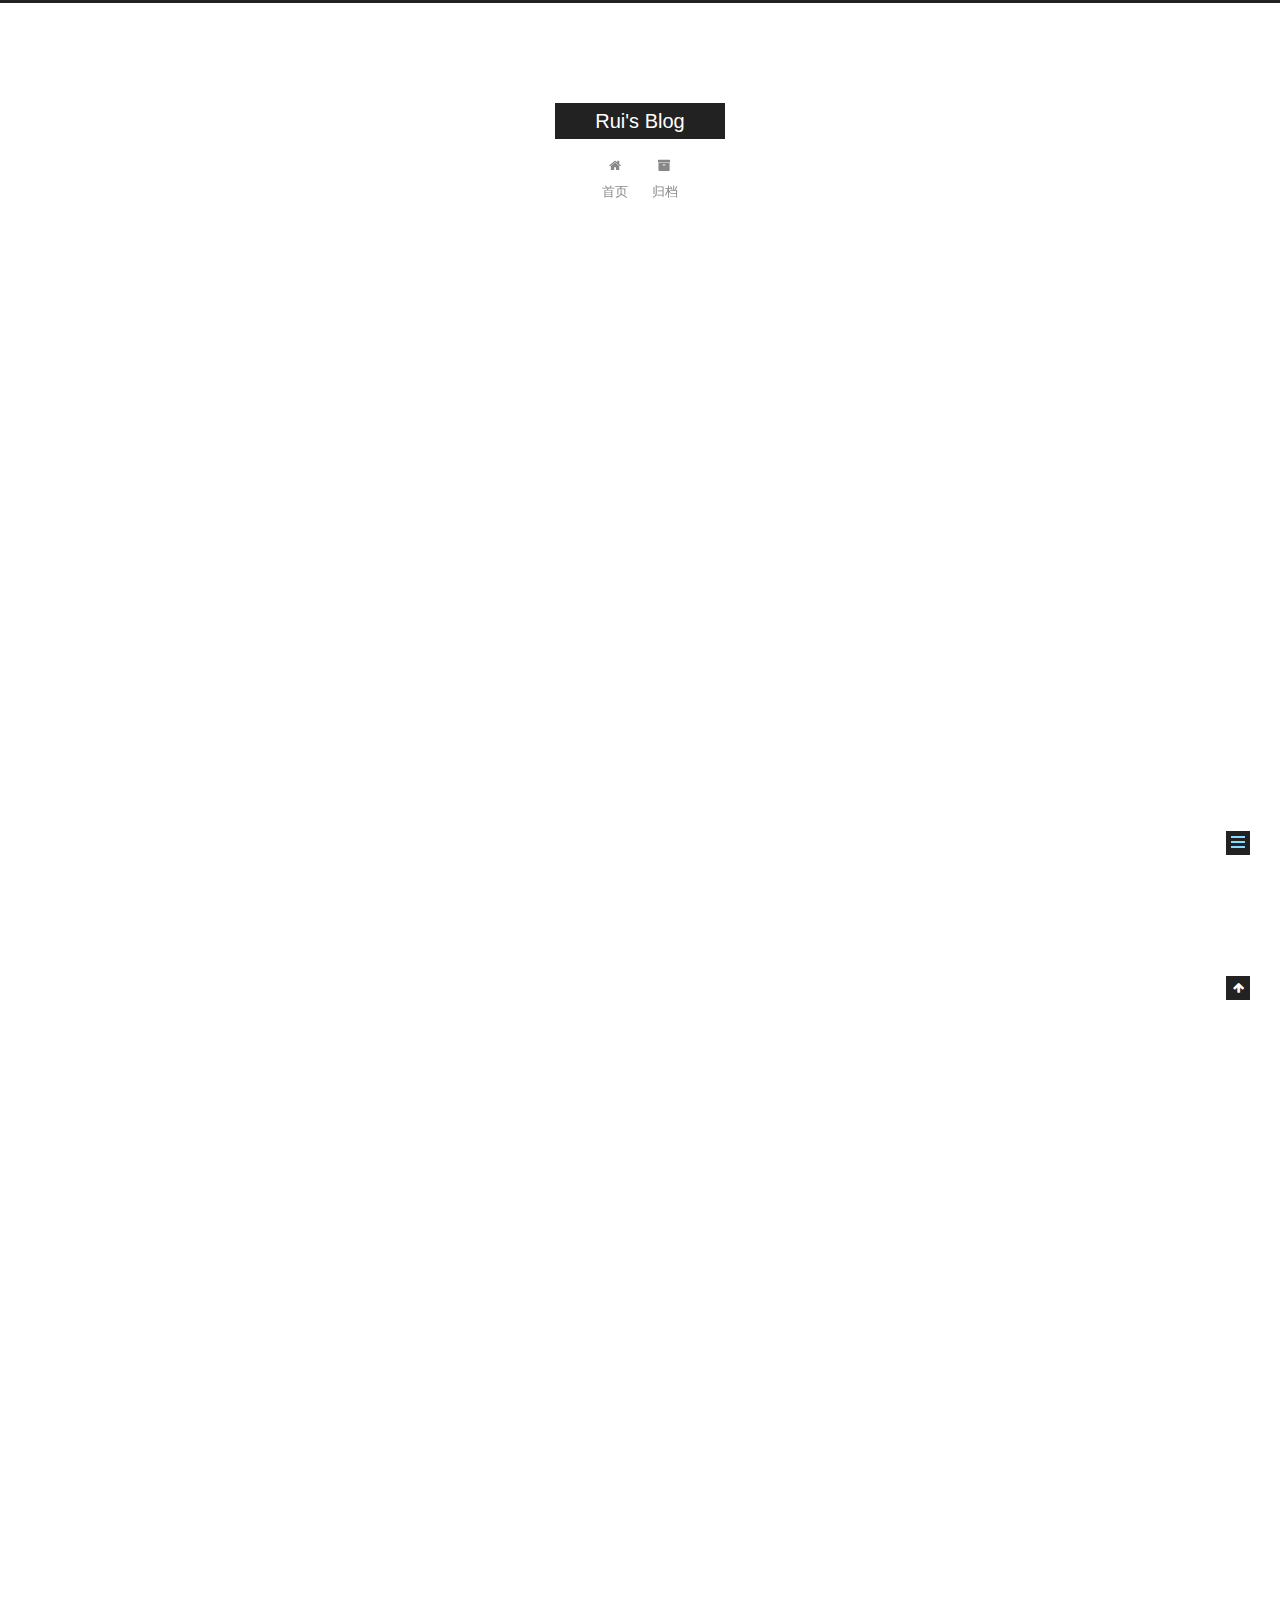
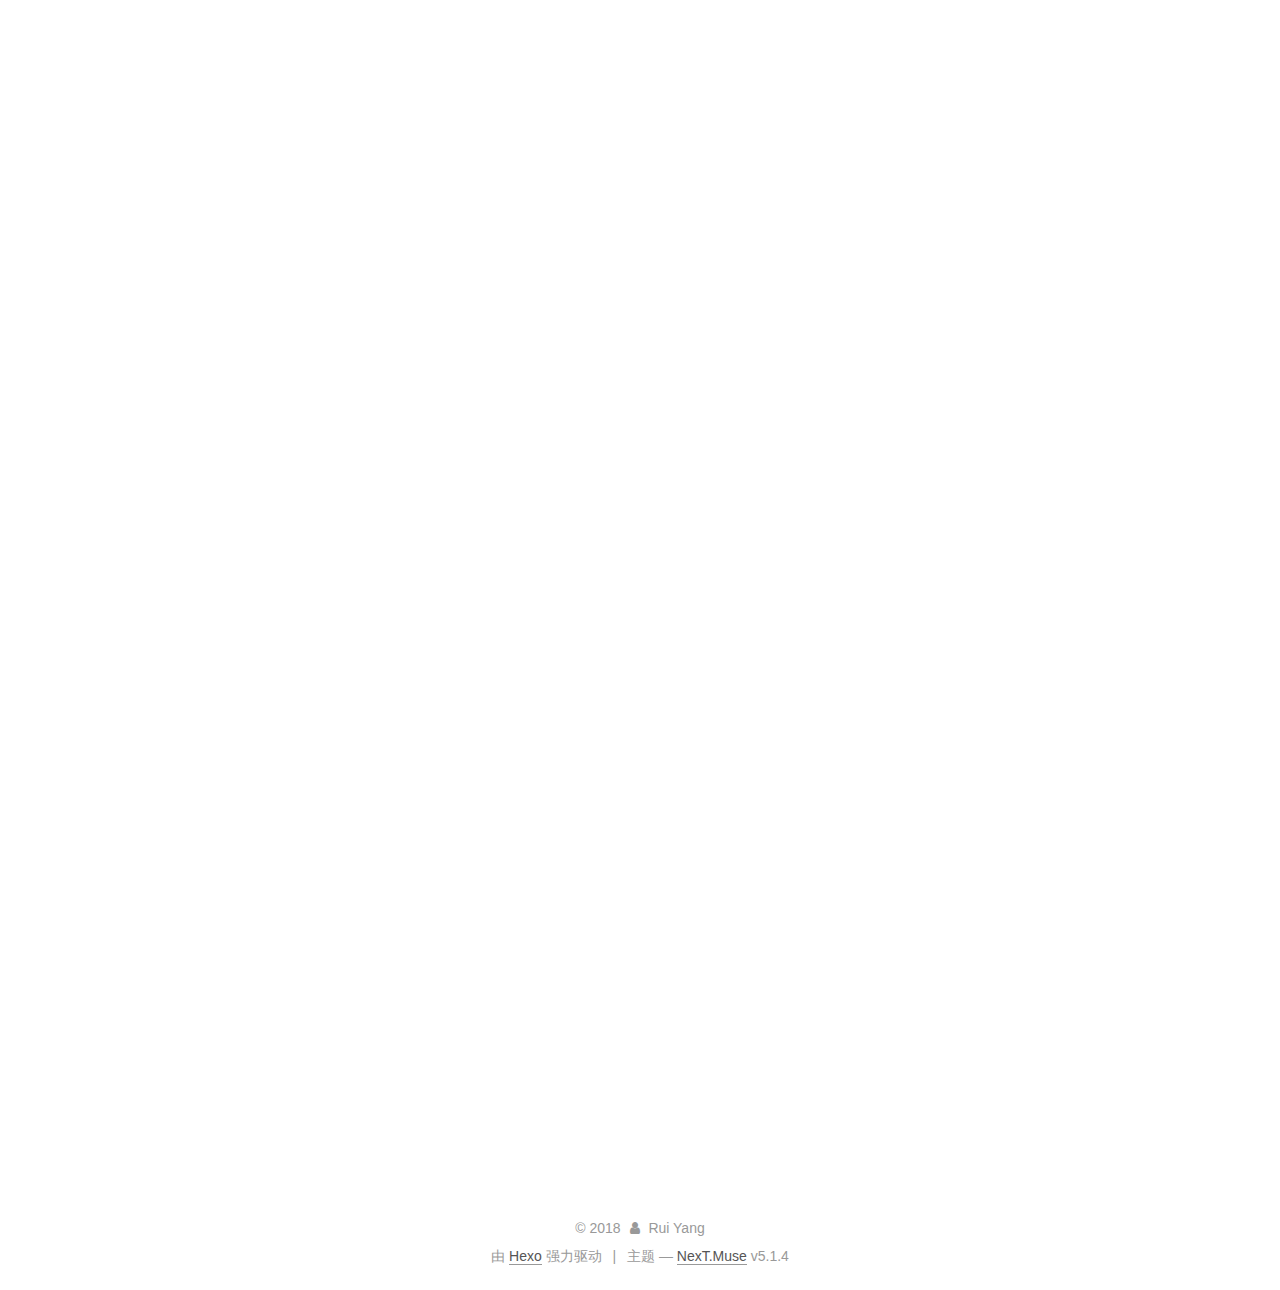
<file: 2018/08/28/Oracle学习-索引的使用归纳/index.html>
<!DOCTYPE html>



  


<html class="theme-next muse use-motion" lang="zh-Hans">
<head>
  <meta charset="UTF-8"/>
<meta http-equiv="X-UA-Compatible" content="IE=edge" />
<meta name="viewport" content="width=device-width, initial-scale=1, maximum-scale=1"/>
<meta name="theme-color" content="#222">









<meta http-equiv="Cache-Control" content="no-transform" />
<meta http-equiv="Cache-Control" content="no-siteapp" />
















  
  
  <link href="/lib/fancybox/source/jquery.fancybox.css?v=2.1.5" rel="stylesheet" type="text/css" />







<link href="/lib/font-awesome/css/font-awesome.min.css?v=4.6.2" rel="stylesheet" type="text/css" />

<link href="/css/main.css?v=5.1.4" rel="stylesheet" type="text/css" />


  <link rel="apple-touch-icon" sizes="180x180" href="/images/apple-touch-icon-next.png?v=5.1.4">


  <link rel="icon" type="image/png" sizes="32x32" href="/images/favicon-32x32-next.png?v=5.1.4">


  <link rel="icon" type="image/png" sizes="16x16" href="/images/favicon-16x16-next.png?v=5.1.4">


  <link rel="mask-icon" href="/images/logo.svg?v=5.1.4" color="#222">





  <meta name="keywords" content="数据库,Oracle," />










<meta name="description" content="之前有朋友问到在Oracle数据库中建立了索引，但是在查询的时候却没有用到索引，最近正好也在学习Oracle数据库，于是对数据库索引进行了一个简单的归纳。">
<meta name="keywords" content="数据库,Oracle">
<meta property="og:type" content="article">
<meta property="og:title" content="Oracle学习--索引的使用归纳">
<meta property="og:url" content="http://yoursite.com/2018/08/28/Oracle学习-索引的使用归纳/index.html">
<meta property="og:site_name" content="Rui&#39;s Blog">
<meta property="og:description" content="之前有朋友问到在Oracle数据库中建立了索引，但是在查询的时候却没有用到索引，最近正好也在学习Oracle数据库，于是对数据库索引进行了一个简单的归纳。">
<meta property="og:locale" content="zh-Hans">
<meta property="og:updated_time" content="2018-08-28T14:50:17.444Z">
<meta name="twitter:card" content="summary">
<meta name="twitter:title" content="Oracle学习--索引的使用归纳">
<meta name="twitter:description" content="之前有朋友问到在Oracle数据库中建立了索引，但是在查询的时候却没有用到索引，最近正好也在学习Oracle数据库，于是对数据库索引进行了一个简单的归纳。">



<script type="text/javascript" id="hexo.configurations">
  var NexT = window.NexT || {};
  var CONFIG = {
    root: '/',
    scheme: 'Muse',
    version: '5.1.4',
    sidebar: {"position":"left","display":"post","offset":12,"b2t":false,"scrollpercent":false,"onmobile":false},
    fancybox: true,
    tabs: true,
    motion: {"enable":true,"async":false,"transition":{"post_block":"fadeIn","post_header":"slideDownIn","post_body":"slideDownIn","coll_header":"slideLeftIn","sidebar":"slideUpIn"}},
    duoshuo: {
      userId: '0',
      author: '博主'
    },
    algolia: {
      applicationID: '',
      apiKey: '',
      indexName: '',
      hits: {"per_page":10},
      labels: {"input_placeholder":"Search for Posts","hits_empty":"We didn't find any results for the search: ${query}","hits_stats":"${hits} results found in ${time} ms"}
    }
  };
</script>



  <link rel="canonical" href="http://yoursite.com/2018/08/28/Oracle学习-索引的使用归纳/"/>





  <title>Oracle学习--索引的使用归纳 | Rui's Blog</title>
  








</head>

<body itemscope itemtype="http://schema.org/WebPage" lang="zh-Hans">

  
  
    
  

  <div class="container sidebar-position-left page-post-detail">
    <div class="headband"></div>

    <header id="header" class="header" itemscope itemtype="http://schema.org/WPHeader">
      <div class="header-inner"><div class="site-brand-wrapper">
  <div class="site-meta ">
    

    <div class="custom-logo-site-title">
      <a href="/"  class="brand" rel="start">
        <span class="logo-line-before"><i></i></span>
        <span class="site-title">Rui's Blog</span>
        <span class="logo-line-after"><i></i></span>
      </a>
    </div>
      
        <p class="site-subtitle"></p>
      
  </div>

  <div class="site-nav-toggle">
    <button>
      <span class="btn-bar"></span>
      <span class="btn-bar"></span>
      <span class="btn-bar"></span>
    </button>
  </div>
</div>

<nav class="site-nav">
  

  
    <ul id="menu" class="menu">
      
        
        <li class="menu-item menu-item-home">
          <a href="/" rel="section">
            
              <i class="menu-item-icon fa fa-fw fa-home"></i> <br />
            
            首页
          </a>
        </li>
      
        
        <li class="menu-item menu-item-archives">
          <a href="/archives/" rel="section">
            
              <i class="menu-item-icon fa fa-fw fa-archive"></i> <br />
            
            归档
          </a>
        </li>
      

      
    </ul>
  

  
</nav>



 </div>
    </header>

    <main id="main" class="main">
      <div class="main-inner">
        <div class="content-wrap">
          <div id="content" class="content">
            

  <div id="posts" class="posts-expand">
    

  

  
  
  

  <article class="post post-type-normal" itemscope itemtype="http://schema.org/Article">
  
  
  
  <div class="post-block">
    <link itemprop="mainEntityOfPage" href="http://yoursite.com/2018/08/28/Oracle学习-索引的使用归纳/">

    <span hidden itemprop="author" itemscope itemtype="http://schema.org/Person">
      <meta itemprop="name" content="Rui Yang">
      <meta itemprop="description" content="">
      <meta itemprop="image" content="/images/avatar.gif">
    </span>

    <span hidden itemprop="publisher" itemscope itemtype="http://schema.org/Organization">
      <meta itemprop="name" content="Rui's Blog">
    </span>

    
      <header class="post-header">

        
        
          <h1 class="post-title" itemprop="name headline">Oracle学习--索引的使用归纳</h1>
        

        <div class="post-meta">
          <span class="post-time">
            
              <span class="post-meta-item-icon">
                <i class="fa fa-calendar-o"></i>
              </span>
              
                <span class="post-meta-item-text">发表于</span>
              
              <time title="创建于" itemprop="dateCreated datePublished" datetime="2018-08-28T20:58:25+08:00">
                2018-08-28
              </time>
            

            

            
          </span>

          

          
            
          

          
          

          

          

          

        </div>
      </header>
    

    
    
    
    <div class="post-body" itemprop="articleBody">

      
      

      
        <p>之前有朋友问到在Oracle数据库中建立了索引，但是在查询的时候却没有用到索引，最近正好也在学习Oracle数据库，于是对数据库索引进行了一个简单的归纳。<br><a id="more"></a></p>
<h2 id="一句话介绍索引"><a href="#一句话介绍索引" class="headerlink" title="一句话介绍索引"></a>一句话介绍索引</h2><p>索引目的就是为了提高记录的检索速度，其基本原理就是B-。</p>
<h2 id="什么情况下会使用索引"><a href="#什么情况下会使用索引" class="headerlink" title="什么情况下会使用索引"></a>什么情况下会使用索引</h2><ul>
<li>一般来说，对于单列索引，只要SELECT、DELETE、UPDATE语句的WHERE条件中有此列，就会使用此索引。</li>
<li>对于多列索引，例如一个表中的主键（UID,Name,Age三个字段联合索引），只有当WHERE条件中包含索引中的前一个或几个列时才会用到索引。如UID条件，UID、Age组合条件，UID、Name、Age组合条件，而仅有Name、Age条件，没有UID条件是不会使用索引的。因为此索引是先根据UID排序，UID相同的再根据Name排序，UID、Name相同的再根据Age排序。</li>
</ul>
<h2 id="什么情况下要为表建立索引"><a href="#什么情况下要为表建立索引" class="headerlink" title="什么情况下要为表建立索引"></a>什么情况下要为表建立索引</h2><ul>
<li>列经常被用在WHERE条件中或连接条件中。</li>
<li>列的数据比较分散，即重复值不多。</li>
<li>列包含大量的空值。</li>
<li>几个列经常一起用在WHERE条件或连接条件中（联合索引）。</li>
<li>大部分的检索只返回大表中的小部分记录（2%~5%）。</li>
</ul>
<h2 id="什么情况不应该为表建立索引"><a href="#什么情况不应该为表建立索引" class="headerlink" title="什么情况不应该为表建立索引"></a>什么情况不应该为表建立索引</h2><ul>
<li>表的数据量不大。</li>
<li>列很少用在查询条件中。</li>
<li>大部分的检索都返回大量的数据。　</li>
<li>表的Update操作很频繁。</li>
</ul>
<h2 id="索引的代价"><a href="#索引的代价" class="headerlink" title="索引的代价"></a>索引的代价</h2><p>使用索引时也必须注意到它的代价。索引需要空间来存储，也需要定期维护，每当有记录在表中增减或索引列被修改时，索引本身也会被修改。这意味着每条记录的INSERT、DELETE、UPDATE    将为此多付出4、5此的磁盘I/O。因为索引需要额外的存储空间和处理，那些不必要的索引反而会使查询反应时间变慢。</p>
<h2 id="索引的注意事项"><a href="#索引的注意事项" class="headerlink" title="索引的注意事项"></a>索引的注意事项</h2><ul>
<li>建议写好复杂的sql语句后，自己查看下执行计划，看是全表扫描还是用的索引。</li>
<li>为什么没有使用我的索引。</li>
</ul>
<ol>
<li>索引中的前导列没有作为查询条件。</li>
<li>条件列包含函数但没有创建函数索引。</li>
<li>表增长过快，统计数据过时。</li>
<li>查询的结果集过大，此时如果用了索引，实际上反而会更慢。</li>
<li>类型不匹配。</li>
<li><p>在索引列使用了计算。<br>例如：WHERE子句中，如果索引列是函数的一部分，优化器将不使用索引而使用全表扫描。</p>
<figure class="highlight sql"><table><tr><td class="gutter"><pre><span class="line">1</span><br><span class="line">2</span><br><span class="line">3</span><br><span class="line">4</span><br><span class="line">5</span><br><span class="line">6</span><br><span class="line">7</span><br></pre></td><td class="code"><pre><span class="line"><span class="keyword">SELECT</span> …</span><br><span class="line"><span class="keyword">FROM</span> DEPT</span><br><span class="line"><span class="keyword">WHERE</span> SAL * <span class="number">12</span> &gt; <span class="number">25000</span>;</span><br><span class="line"></span><br><span class="line"><span class="keyword">SELECT</span> …</span><br><span class="line"><span class="keyword">FROM</span> DEPT</span><br><span class="line"><span class="keyword">WHERE</span> SAL &gt; <span class="number">25000</span>/<span class="number">12</span>;</span><br></pre></td></tr></table></figure>
</li>
<li><p>避免改变索引列的类型。<br>例如：EMP_TYPE是一个字符类型的索引列。</p>
<figure class="highlight sql"><table><tr><td class="gutter"><pre><span class="line">1</span><br><span class="line">2</span><br><span class="line">3</span><br></pre></td><td class="code"><pre><span class="line"><span class="keyword">SELECT</span> …</span><br><span class="line"><span class="keyword">FROM</span> EMP</span><br><span class="line"><span class="keyword">WHERE</span> EMP_TYPE = <span class="number">123</span>;</span><br></pre></td></tr></table></figure>
<p> 这个语句被ORACLE转换为:</p>
<figure class="highlight sql"><table><tr><td class="gutter"><pre><span class="line">1</span><br><span class="line">2</span><br><span class="line">3</span><br></pre></td><td class="code"><pre><span class="line"><span class="keyword">SELECT</span> …</span><br><span class="line"><span class="keyword">FROM</span> EMP</span><br><span class="line"><span class="keyword">WHERE</span> TO_NUMBER(EMP_TYPE) = <span class="number">123</span>;</span><br></pre></td></tr></table></figure>
<p> 因为内部发生的类型转换, 这个索引将不被用到!</p>
</li>
<li><p>其他需要当心的WHERE子句。<br>不使用索引:</p>
<figure class="highlight sql"><table><tr><td class="gutter"><pre><span class="line">1</span><br><span class="line">2</span><br><span class="line">3</span><br></pre></td><td class="code"><pre><span class="line">      <span class="keyword">SELECT</span> ACCOUNT_NAME</span><br><span class="line"><span class="keyword">FROM</span> <span class="keyword">TRANSACTION</span></span><br><span class="line">      <span class="keyword">WHERE</span> AMOUNT != <span class="number">0</span>;</span><br></pre></td></tr></table></figure>
<p> 使用索引:</p>
<figure class="highlight sql"><table><tr><td class="gutter"><pre><span class="line">1</span><br><span class="line">2</span><br><span class="line">3</span><br></pre></td><td class="code"><pre><span class="line">      <span class="keyword">SELECT</span> ACCOUNT_NAME</span><br><span class="line"><span class="keyword">FROM</span> <span class="keyword">TRANSACTION</span></span><br><span class="line">      <span class="keyword">WHERE</span> AMOUNT &gt; <span class="number">0</span>;</span><br></pre></td></tr></table></figure></li>
</ol>

      
    </div>
    
    
    

    

    

    

    <footer class="post-footer">
      
        <div class="post-tags">
          
            <a href="/tags/数据库/" rel="tag"># 数据库</a>
          
            <a href="/tags/Oracle/" rel="tag"># Oracle</a>
          
        </div>
      

      
      
      

      

      
      
    </footer>
  </div>
  
  
  
  </article>



    <div class="post-spread">
      
    </div>
  </div>


          </div>
          


          

  



        </div>
        
          
  
  <div class="sidebar-toggle">
    <div class="sidebar-toggle-line-wrap">
      <span class="sidebar-toggle-line sidebar-toggle-line-first"></span>
      <span class="sidebar-toggle-line sidebar-toggle-line-middle"></span>
      <span class="sidebar-toggle-line sidebar-toggle-line-last"></span>
    </div>
  </div>

  <aside id="sidebar" class="sidebar">
    
    <div class="sidebar-inner">

      

      
        <ul class="sidebar-nav motion-element">
          <li class="sidebar-nav-toc sidebar-nav-active" data-target="post-toc-wrap">
            文章目录
          </li>
          <li class="sidebar-nav-overview" data-target="site-overview-wrap">
            站点概览
          </li>
        </ul>
      

      <section class="site-overview-wrap sidebar-panel">
        <div class="site-overview">
          <div class="site-author motion-element" itemprop="author" itemscope itemtype="http://schema.org/Person">
            
              <p class="site-author-name" itemprop="name">Rui Yang</p>
              <p class="site-description motion-element" itemprop="description"></p>
          </div>

          <nav class="site-state motion-element">

            
              <div class="site-state-item site-state-posts">
              
                <a href="/archives/">
              
                  <span class="site-state-item-count">1</span>
                  <span class="site-state-item-name">日志</span>
                </a>
              </div>
            

            

            
              
              
              <div class="site-state-item site-state-tags">
                
                  <span class="site-state-item-count">2</span>
                  <span class="site-state-item-name">标签</span>
                
              </div>
            

          </nav>

          

          

          
          

          
          

          

        </div>
      </section>

      
      <!--noindex-->
        <section class="post-toc-wrap motion-element sidebar-panel sidebar-panel-active">
          <div class="post-toc">

            
              
            

            
              <div class="post-toc-content"><ol class="nav"><li class="nav-item nav-level-2"><a class="nav-link" href="#一句话介绍索引"><span class="nav-number">1.</span> <span class="nav-text">一句话介绍索引</span></a></li><li class="nav-item nav-level-2"><a class="nav-link" href="#什么情况下会使用索引"><span class="nav-number">2.</span> <span class="nav-text">什么情况下会使用索引</span></a></li><li class="nav-item nav-level-2"><a class="nav-link" href="#什么情况下要为表建立索引"><span class="nav-number">3.</span> <span class="nav-text">什么情况下要为表建立索引</span></a></li><li class="nav-item nav-level-2"><a class="nav-link" href="#什么情况不应该为表建立索引"><span class="nav-number">4.</span> <span class="nav-text">什么情况不应该为表建立索引</span></a></li><li class="nav-item nav-level-2"><a class="nav-link" href="#索引的代价"><span class="nav-number">5.</span> <span class="nav-text">索引的代价</span></a></li><li class="nav-item nav-level-2"><a class="nav-link" href="#索引的注意事项"><span class="nav-number">6.</span> <span class="nav-text">索引的注意事项</span></a></li></ol></div>
            

          </div>
        </section>
      <!--/noindex-->
      

      

    </div>
  </aside>


        
      </div>
    </main>

    <footer id="footer" class="footer">
      <div class="footer-inner">
        <div class="copyright">&copy; <span itemprop="copyrightYear">2018</span>
  <span class="with-love">
    <i class="fa fa-user"></i>
  </span>
  <span class="author" itemprop="copyrightHolder">Rui Yang</span>

  
</div>


  <div class="powered-by">由 <a class="theme-link" target="_blank" href="https://hexo.io">Hexo</a> 强力驱动</div>



  <span class="post-meta-divider">|</span>



  <div class="theme-info">主题 &mdash; <a class="theme-link" target="_blank" href="https://github.com/iissnan/hexo-theme-next">NexT.Muse</a> v5.1.4</div>




        







        
      </div>
    </footer>

    
      <div class="back-to-top">
        <i class="fa fa-arrow-up"></i>
        
      </div>
    

    

  </div>

  

<script type="text/javascript">
  if (Object.prototype.toString.call(window.Promise) !== '[object Function]') {
    window.Promise = null;
  }
</script>









  












  
  
    <script type="text/javascript" src="/lib/jquery/index.js?v=2.1.3"></script>
  

  
  
    <script type="text/javascript" src="/lib/fastclick/lib/fastclick.min.js?v=1.0.6"></script>
  

  
  
    <script type="text/javascript" src="/lib/jquery_lazyload/jquery.lazyload.js?v=1.9.7"></script>
  

  
  
    <script type="text/javascript" src="/lib/velocity/velocity.min.js?v=1.2.1"></script>
  

  
  
    <script type="text/javascript" src="/lib/velocity/velocity.ui.min.js?v=1.2.1"></script>
  

  
  
    <script type="text/javascript" src="/lib/fancybox/source/jquery.fancybox.pack.js?v=2.1.5"></script>
  


  


  <script type="text/javascript" src="/js/src/utils.js?v=5.1.4"></script>

  <script type="text/javascript" src="/js/src/motion.js?v=5.1.4"></script>



  
  

  
  <script type="text/javascript" src="/js/src/scrollspy.js?v=5.1.4"></script>
<script type="text/javascript" src="/js/src/post-details.js?v=5.1.4"></script>



  


  <script type="text/javascript" src="/js/src/bootstrap.js?v=5.1.4"></script>



  


  




	





  





  












  





  

  

  

  
  

  

  

  

</body>
</html>
</file>
<file: css/main.css>
/* normalize.css v3.0.2 | MIT License | git.io/normalize */
html {
  font-family: sans-serif; /* 1 */
  -ms-text-size-adjust: 100%; /* 2 */
  -webkit-text-size-adjust: 100%; /* 2 */
}
body {
  margin: 0;
}
article,
aside,
details,
figcaption,
figure,
footer,
header,
hgroup,
main,
menu,
nav,
section,
summary {
  display: block;
}
audio,
canvas,
progress,
video {
  display: inline-block; /* 1 */
  vertical-align: baseline; /* 2 */
}
audio:not([controls]) {
  display: none;
  height: 0;
}
[hidden],
template {
  display: none;
}
a {
  background-color: transparent;
}
a:active,
a:hover {
  outline: 0;
}
abbr[title] {
  border-bottom: 1px dotted;
}
b,
strong {
  font-weight: bold;
}
dfn {
  font-style: italic;
}
h1 {
  font-size: 2em;
  margin: 0.67em 0;
}
mark {
  background: #ff0;
  color: #000;
}
small {
  font-size: 80%;
}
sub,
sup {
  font-size: 75%;
  line-height: 0;
  position: relative;
  vertical-align: baseline;
}
sup {
  top: -0.5em;
}
sub {
  bottom: -0.25em;
}
img {
  border: 0;
}
svg:not(:root) {
  overflow: hidden;
}
figure {
  margin: 1em 40px;
}
hr {
  -moz-box-sizing: content-box;
  box-sizing: content-box;
  height: 0;
}
pre {
  overflow: auto;
}
code,
kbd,
pre,
samp {
  font-family: monospace, monospace;
  font-size: 1em;
}
button,
input,
optgroup,
select,
textarea {
  color: inherit; /* 1 */
  font: inherit; /* 2 */
  margin: 0; /* 3 */
}
button {
  overflow: visible;
}
button,
select {
  text-transform: none;
}
button,
html input[type="button"],
input[type="reset"],
input[type="submit"] {
  -webkit-appearance: button; /* 2 */
  cursor: pointer; /* 3 */
}
button[disabled],
html input[disabled] {
  cursor: default;
}
button::-moz-focus-inner,
input::-moz-focus-inner {
  border: 0;
  padding: 0;
}
input {
  line-height: normal;
}
input[type="checkbox"],
input[type="radio"] {
  box-sizing: border-box; /* 1 */
  padding: 0; /* 2 */
}
input[type="number"]::-webkit-inner-spin-button,
input[type="number"]::-webkit-outer-spin-button {
  height: auto;
}
input[type="search"] {
  -webkit-appearance: textfield; /* 1 */
  -moz-box-sizing: content-box;
  -webkit-box-sizing: content-box; /* 2 */
  box-sizing: content-box;
}
input[type="search"]::-webkit-search-cancel-button,
input[type="search"]::-webkit-search-decoration {
  -webkit-appearance: none;
}
fieldset {
  border: 1px solid #c0c0c0;
  margin: 0 2px;
  padding: 0.35em 0.625em 0.75em;
}
legend {
  border: 0; /* 1 */
  padding: 0; /* 2 */
}
textarea {
  overflow: auto;
}
optgroup {
  font-weight: bold;
}
table {
  border-collapse: collapse;
  border-spacing: 0;
}
td,
th {
  padding: 0;
}
::selection {
  background: #262a30;
  color: #fff;
}
body {
  position: relative;
  font-family: 'Lato', "PingFang SC", "Microsoft YaHei", sans-serif;
  font-size: 14px;
  line-height: 2;
  color: #555;
  background: #fff;
}
@media (max-width: 767px) {
  body {
    padding-right: 0 !important;
  }
}
@media (min-width: 768px) and (max-width: 991px) {
  body {
    padding-right: 0 !important;
  }
}
@media (min-width: 1600px) {
  body {
    font-size: 16px;
  }
}
h1,
h2,
h3,
h4,
h5,
h6 {
  margin: 0;
  padding: 0;
  font-weight: bold;
  line-height: 1.5;
  font-family: 'Lato', "PingFang SC", "Microsoft YaHei", sans-serif;
}
h2,
h3,
h4,
h5,
h6 {
  margin: 20px 0 15px;
}
h1 {
  font-size: 22px;
}
@media (max-width: 767px) {
  h1 {
    font-size: 18px;
  }
}
h2 {
  font-size: 20px;
}
@media (max-width: 767px) {
  h2 {
    font-size: 16px;
  }
}
h3 {
  font-size: 18px;
}
@media (max-width: 767px) {
  h3 {
    font-size: 14px;
  }
}
h4 {
  font-size: 16px;
}
@media (max-width: 767px) {
  h4 {
    font-size: 12px;
  }
}
h5 {
  font-size: 14px;
}
@media (max-width: 767px) {
  h5 {
    font-size: 10px;
  }
}
h6 {
  font-size: 12px;
}
@media (max-width: 767px) {
  h6 {
    font-size: 8px;
  }
}
p {
  margin: 0 0 20px 0;
}
a {
  color: #555;
  text-decoration: none;
  outline: none;
  border-bottom: 1px solid #999;
  word-wrap: break-word;
}
a:hover {
  color: #222;
  border-bottom-color: #222;
}
blockquote {
  margin: 0;
  padding: 0;
}
img {
  display: block;
  margin: auto;
  max-width: 100%;
  height: auto;
}
hr {
  margin: 40px 0;
  height: 3px;
  border: none;
  background-color: #ddd;
  background-image: repeating-linear-gradient(-45deg, #fff, #fff 4px, transparent 4px, transparent 8px);
}
blockquote {
  padding: 0 15px;
  color: #666;
  border-left: 4px solid #ddd;
}
blockquote cite::before {
  content: "-";
  padding: 0 5px;
}
dt {
  font-weight: 700;
}
dd {
  margin: 0;
  padding: 0;
}
kbd {
  border: 1px solid #ccc;
  border-radius: 0.2em;
  box-shadow: 0.1em 0.1em 0.2em rgba(0,0,0,0.1);
  background-color: #f9f9f9;
  font-family: inherit;
  background-image: -webkit-linear-gradient(top, #eee, #fff, #eee);
  padding: 0.1em 0.3em;
  white-space: nowrap;
}
.text-left {
  text-align: left;
}
.text-center {
  text-align: center;
}
.text-right {
  text-align: right;
}
.text-justify {
  text-align: justify;
}
.text-nowrap {
  white-space: nowrap;
}
.text-lowercase {
  text-transform: lowercase;
}
.text-uppercase {
  text-transform: uppercase;
}
.text-capitalize {
  text-transform: capitalize;
}
.center-block {
  display: block;
  margin-left: auto;
  margin-right: auto;
}
.clearfix:before,
.clearfix:after {
  content: " ";
  display: table;
}
.clearfix:after {
  clear: both;
}
.pullquote {
  width: 45%;
}
.pullquote.left {
  float: left;
  margin-left: 5px;
  margin-right: 10px;
}
.pullquote.right {
  float: right;
  margin-left: 10px;
  margin-right: 5px;
}
.affix.affix.affix {
  position: fixed;
}
.translation {
  margin-top: -20px;
  font-size: 14px;
  color: #999;
}
.scrollbar-measure {
  width: 100px;
  height: 100px;
  overflow: scroll;
  position: absolute;
  top: -9999px;
}
.use-motion .motion-element {
  opacity: 0;
}
table {
  margin: 20px 0;
  width: 100%;
  border-collapse: collapse;
  border-spacing: 0;
  border: 1px solid #ddd;
  font-size: 14px;
  table-layout: fixed;
  word-wrap: break-all;
}
table>tbody>tr:nth-of-type(odd) {
  background-color: #f9f9f9;
}
table>tbody>tr:hover {
  background-color: #f5f5f5;
}
caption,
th,
td {
  padding: 8px;
  text-align: left;
  vertical-align: middle;
  font-weight: normal;
}
th,
td {
  border-bottom: 3px solid #ddd;
  border-right: 1px solid #eee;
}
th {
  padding-bottom: 10px;
  font-weight: 700;
}
td {
  border-bottom-width: 1px;
}
html,
body {
  height: 100%;
}
.container {
  position: relative;
  min-height: 100%;
}
.header-inner {
  margin: 0 auto;
  padding: 100px 0 70px;
  width: 700px;
}
@media (min-width: 1600px) {
  .container .header-inner {
    width: 900px;
  }
}
.main {
  padding-bottom: 150px;
}
.main-inner {
  margin: 0 auto;
  width: 700px;
}
@media (min-width: 1600px) {
  .container .main-inner {
    width: 900px;
  }
}
.footer {
  position: absolute;
  left: 0;
  bottom: 0;
  width: 100%;
  min-height: 50px;
}
.footer-inner {
  box-sizing: border-box;
  margin: 20px auto;
  width: 700px;
}
@media (min-width: 1600px) {
  .container .footer-inner {
    width: 900px;
  }
}
pre,
.highlight {
  overflow: auto;
  margin: 20px 0;
  padding: 0;
  font-size: 13px;
  color: #4d4d4c;
  background: #f7f7f7;
  line-height: 1.6;
}
pre,
code {
  font-family: consolas, Menlo, "PingFang SC", "Microsoft YaHei", monospace;
}
code {
  padding: 2px 4px;
  word-wrap: break-word;
  color: #555;
  background: #eee;
  border-radius: 3px;
  font-size: 13px;
}
pre {
  padding: 10px;
}
pre code {
  padding: 0;
  color: #4d4d4c;
  background: none;
  text-shadow: none;
}
.highlight {
  border-radius: 1px;
}
.highlight pre {
  border: none;
  margin: 0;
  padding: 10px 0;
}
.highlight table {
  margin: 0;
  width: auto;
  border: none;
}
.highlight td {
  border: none;
  padding: 0;
}
.highlight figcaption {
  font-size: 1em;
  color: #4d4d4c;
  line-height: 1em;
  margin-bottom: 1em;
}
.highlight figcaption:before,
.highlight figcaption:after {
  content: " ";
  display: table;
}
.highlight figcaption:after {
  clear: both;
}
.highlight figcaption a {
  float: right;
  color: #4d4d4c;
}
.highlight figcaption a:hover {
  border-bottom-color: #4d4d4c;
}
.highlight .gutter pre {
  padding-left: 10px;
  padding-right: 10px;
  color: #869194;
  text-align: right;
  background-color: #eff2f3;
}
.highlight .code pre {
  width: 100%;
  padding-left: 10px;
  padding-right: 10px;
  background-color: #f7f7f7;
}
.highlight .line {
  height: 20px;
}
.gutter {
  -webkit-user-select: none;
  -moz-user-select: none;
  -ms-user-select: none;
  user-select: none;
}
.gist table {
  width: auto;
}
.gist table td {
  border: none;
}
pre .deletion {
  background: #fdd;
}
pre .addition {
  background: #dfd;
}
pre .meta {
  color: #8959a8;
}
pre .comment {
  color: #8e908c;
}
pre .variable,
pre .attribute,
pre .tag,
pre .regexp,
pre .ruby .constant,
pre .xml .tag .title,
pre .xml .pi,
pre .xml .doctype,
pre .html .doctype,
pre .css .id,
pre .css .class,
pre .css .pseudo {
  color: #c82829;
}
pre .number,
pre .preprocessor,
pre .built_in,
pre .literal,
pre .params,
pre .constant,
pre .command {
  color: #f5871f;
}
pre .ruby .class .title,
pre .css .rules .attribute,
pre .string,
pre .value,
pre .inheritance,
pre .header,
pre .ruby .symbol,
pre .xml .cdata,
pre .special,
pre .number,
pre .formula {
  color: #718c00;
}
pre .title,
pre .css .hexcolor {
  color: #3e999f;
}
pre .function,
pre .python .decorator,
pre .python .title,
pre .ruby .function .title,
pre .ruby .title .keyword,
pre .perl .sub,
pre .javascript .title,
pre .coffeescript .title {
  color: #4271ae;
}
pre .keyword,
pre .javascript .function {
  color: #8959a8;
}
.full-image.full-image.full-image.full-image {
  border: none;
  max-width: 100%;
  width: auto;
  margin: 20px auto 25px;
}
@media (min-width: 992px) {
  .full-image.full-image.full-image.full-image {
    max-width: none;
    width: 110%;
    margin: 25px -5%;
  }
}
.blockquote-center,
.page-home .post-type-quote blockquote,
.page-post-detail .post-type-quote blockquote {
  position: relative;
  margin: 40px 0;
  padding: 0;
  border-left: none;
  text-align: center;
}
.blockquote-center::before,
.page-home .post-type-quote blockquote::before,
.page-post-detail .post-type-quote blockquote::before,
.blockquote-center::after,
.page-home .post-type-quote blockquote::after,
.page-post-detail .post-type-quote blockquote::after {
  position: absolute;
  content: ' ';
  display: block;
  width: 100%;
  height: 24px;
  opacity: 0.2;
  background-repeat: no-repeat;
  background-position: 0 -6px;
  background-size: 22px 22px;
}
.blockquote-center::before,
.page-home .post-type-quote blockquote::before,
.page-post-detail .post-type-quote blockquote::before {
  top: -20px;
  background-image: url("../images/quote-l.svg");
  border-top: 1px solid #ccc;
}
.blockquote-center::after,
.page-home .post-type-quote blockquote::after,
.page-post-detail .post-type-quote blockquote::after {
  bottom: -20px;
  background-image: url("../images/quote-r.svg");
  border-bottom: 1px solid #ccc;
  background-position: 100% 8px;
}
.blockquote-center p,
.page-home .post-type-quote blockquote p,
.page-post-detail .post-type-quote blockquote p,
.blockquote-center div,
.page-home .post-type-quote blockquote div,
.page-post-detail .post-type-quote blockquote div {
  text-align: center;
}
.post .post-body .group-picture img {
  box-sizing: border-box;
  padding: 0 3px;
  border: none;
}
.post .group-picture-row {
  overflow: hidden;
  margin-top: 6px;
}
.post .group-picture-row:first-child {
  margin-top: 0;
}
.post .group-picture-column {
  float: left;
}
.page-post-detail .post-body .group-picture-column {
  float: none;
  margin-top: 10px;
  width: auto !important;
}
.page-post-detail .post-body .group-picture-column img {
  margin: 0 auto;
}
.page-archive .group-picture-container {
  overflow: hidden;
}
.page-archive .group-picture-row {
  float: left;
}
.page-archive .group-picture-row:first-child {
  margin-top: 6px;
}
.page-archive .group-picture-column {
  max-width: 150px;
  max-height: 150px;
}
.post-body .note {
  position: relative;
  padding: 15px;
  margin-bottom: 20px;
  border: 1px solid #eee;
  border-left-width: 5px;
  border-radius: 3px;
}
.post-body .note h2,
.post-body .note h3,
.post-body .note h4,
.post-body .note h5,
.post-body .note h6 {
  margin-top: 0;
  margin-bottom: 0;
  border-bottom: initial;
  padding-top: 0 !important;
}
.post-body .note p:first-child,
.post-body .note ul:first-child,
.post-body .note ol:first-child,
.post-body .note table:first-child,
.post-body .note pre:first-child,
.post-body .note blockquote:first-child {
  margin-top: 0;
}
.post-body .note p:last-child,
.post-body .note ul:last-child,
.post-body .note ol:last-child,
.post-body .note table:last-child,
.post-body .note pre:last-child,
.post-body .note blockquote:last-child {
  margin-bottom: 0;
}
.post-body .note.default {
  border-left-color: #777;
}
.post-body .note.default h2,
.post-body .note.default h3,
.post-body .note.default h4,
.post-body .note.default h5,
.post-body .note.default h6 {
  color: #777;
}
.post-body .note.primary {
  border-left-color: #6f42c1;
}
.post-body .note.primary h2,
.post-body .note.primary h3,
.post-body .note.primary h4,
.post-body .note.primary h5,
.post-body .note.primary h6 {
  color: #6f42c1;
}
.post-body .note.info {
  border-left-color: #428bca;
}
.post-body .note.info h2,
.post-body .note.info h3,
.post-body .note.info h4,
.post-body .note.info h5,
.post-body .note.info h6 {
  color: #428bca;
}
.post-body .note.success {
  border-left-color: #5cb85c;
}
.post-body .note.success h2,
.post-body .note.success h3,
.post-body .note.success h4,
.post-body .note.success h5,
.post-body .note.success h6 {
  color: #5cb85c;
}
.post-body .note.warning {
  border-left-color: #f0ad4e;
}
.post-body .note.warning h2,
.post-body .note.warning h3,
.post-body .note.warning h4,
.post-body .note.warning h5,
.post-body .note.warning h6 {
  color: #f0ad4e;
}
.post-body .note.danger {
  border-left-color: #d9534f;
}
.post-body .note.danger h2,
.post-body .note.danger h3,
.post-body .note.danger h4,
.post-body .note.danger h5,
.post-body .note.danger h6 {
  color: #d9534f;
}
.post-body .label {
  display: inline;
  padding: 0 2px;
  white-space: nowrap;
}
.post-body .label.default {
  background-color: #f0f0f0;
}
.post-body .label.primary {
  background-color: #efe6f7;
}
.post-body .label.info {
  background-color: #e5f2f8;
}
.post-body .label.success {
  background-color: #e7f4e9;
}
.post-body .label.warning {
  background-color: #fcf6e1;
}
.post-body .label.danger {
  background-color: #fae8eb;
}
.post-body .tabs {
  position: relative;
  display: block;
  margin-bottom: 20px;
  padding-top: 10px;
}
.post-body .tabs ul.nav-tabs {
  margin: 0;
  padding: 0;
  display: flex;
  margin-bottom: -1px;
}
@media (max-width: 413px) {
  .post-body .tabs ul.nav-tabs {
    display: block;
    margin-bottom: 5px;
  }
}
.post-body .tabs ul.nav-tabs li.tab {
  list-style-type: none !important;
  margin: 0 0.25em 0 0;
  border-top: 3px solid transparent;
  border-left: 1px solid transparent;
  border-right: 1px solid transparent;
}
@media (max-width: 413px) {
  .post-body .tabs ul.nav-tabs li.tab {
    margin: initial;
    border-top: 1px solid transparent;
    border-left: 3px solid transparent;
    border-right: 1px solid transparent;
    border-bottom: 1px solid transparent;
  }
}
.post-body .tabs ul.nav-tabs li.tab a {
  outline: 0;
  border-bottom: initial;
  display: block;
  line-height: 1.8em;
  padding: 0.25em 0.75em;
  transition-duration: 0.2s;
  transition-timing-function: ease-out;
  transition-delay: 0s;
}
.post-body .tabs ul.nav-tabs li.tab a i {
  width: 1.285714285714286em;
}
.post-body .tabs ul.nav-tabs li.tab.active {
  border-top: 3px solid #fc6423;
  border-left: 1px solid #ddd;
  border-right: 1px solid #ddd;
  background-color: #fff;
}
@media (max-width: 413px) {
  .post-body .tabs ul.nav-tabs li.tab.active {
    border-top: 1px solid #ddd;
    border-left: 3px solid #fc6423;
    border-right: 1px solid #ddd;
    border-bottom: 1px solid #ddd;
  }
}
.post-body .tabs ul.nav-tabs li.tab.active a {
  cursor: default;
  color: #555;
}
.post-body .tabs .tab-content {
  background-color: #fff;
}
.post-body .tabs .tab-content .tab-pane {
  border: 1px solid #ddd;
  padding: 20px 20px 0 20px;
}
.post-body .tabs .tab-content .tab-pane:not(.active) {
  display: none !important;
}
.post-body .tabs .tab-content .tab-pane.active {
  display: block !important;
}
.btn {
  display: inline-block;
  padding: 0 20px;
  font-size: 14px;
  color: #fff;
  background: #222;
  border: 2px solid #222;
  text-decoration: none;
  border-radius: 0;
  transition-property: background-color;
  transition-duration: 0.2s;
  transition-timing-function: ease-in-out;
  transition-delay: 0s;
  line-height: 2;
}
.btn:hover {
  border-color: #222;
  color: #222;
  background: #fff;
}
.btn +.btn {
  margin: 0 0 8px 8px;
}
.btn .fa-fw {
  width: 1.285714285714286em;
  text-align: left;
}
.btn-bar {
  display: block;
  width: 22px;
  height: 2px;
  background: #555;
  border-radius: 1px;
}
.btn-bar+.btn-bar {
  margin-top: 4px;
}
.pagination {
  margin: 120px 0 40px;
  text-align: center;
  border-top: 1px solid #eee;
}
.page-number-basic,
.pagination .prev,
.pagination .next,
.pagination .page-number,
.pagination .space {
  display: inline-block;
  position: relative;
  top: -1px;
  margin: 0 10px;
  padding: 0 11px;
}
@media (max-width: 767px) {
  .page-number-basic,
  .pagination .prev,
  .pagination .next,
  .pagination .page-number,
  .pagination .space {
    margin: 0 5px;
  }
}
.pagination .prev,
.pagination .next,
.pagination .page-number {
  border-bottom: 0;
  border-top: 1px solid #eee;
  transition-property: border-color;
  transition-duration: 0.2s;
  transition-timing-function: ease-in-out;
  transition-delay: 0s;
}
.pagination .prev:hover,
.pagination .next:hover,
.pagination .page-number:hover {
  border-top-color: #222;
}
.pagination .space {
  padding: 0;
  margin: 0;
}
.pagination .prev {
  margin-left: 0;
}
.pagination .next {
  margin-right: 0;
}
.pagination .page-number.current {
  color: #fff;
  background: #ccc;
  border-top-color: #ccc;
}
@media (max-width: 767px) {
  .pagination {
    border-top: none;
  }
  .pagination .prev,
  .pagination .next,
  .pagination .page-number {
    margin-bottom: 10px;
    border-top: 0;
    border-bottom: 1px solid #eee;
    padding: 0 10px;
  }
  .pagination .prev:hover,
  .pagination .next:hover,
  .pagination .page-number:hover {
    border-bottom-color: #222;
  }
}
.comments {
  margin: 60px 20px 0;
}
.tag-cloud {
  text-align: center;
}
.tag-cloud a {
  display: inline-block;
  margin: 10px;
}
.back-to-top {
  box-sizing: border-box;
  position: fixed;
  bottom: -100px;
  right: 30px;
  z-index: 1050;
  padding: 0 6px;
  width: 24px;
  background: #222;
  font-size: 12px;
  opacity: 1;
  color: #fff;
  cursor: pointer;
  text-align: center;
  -webkit-transform: translateZ(0);
  transition-property: bottom;
  transition-duration: 0.2s;
  transition-timing-function: ease-in-out;
  transition-delay: 0s;
}
@media (min-width: 768px) and (max-width: 991px) {
  .back-to-top {
    display: none !important;
  }
}
@media (max-width: 767px) {
  .back-to-top {
    display: none !important;
  }
}
.back-to-top.back-to-top-on {
  bottom: 19px;
}
.header {
  background: transparent;
}
.header-inner {
  position: relative;
}
.headband {
  height: 3px;
  background: #222;
}
.site-meta {
  margin: 0;
  text-align: center;
}
@media (max-width: 767px) {
  .site-meta {
    text-align: center;
  }
}
.brand {
  position: relative;
  display: inline-block;
  padding: 0 40px;
  color: #fff;
  background: #222;
  border-bottom: none;
}
.brand:hover {
  color: #fff;
}
.logo {
  display: inline-block;
  margin-right: 5px;
  line-height: 36px;
  vertical-align: top;
}
.site-title {
  display: inline-block;
  vertical-align: top;
  line-height: 36px;
  font-size: 20px;
  font-weight: normal;
  font-family: 'Lato', "PingFang SC", "Microsoft YaHei", sans-serif;
}
.site-subtitle {
  margin-top: 10px;
  font-size: 13px;
  color: #999;
}
.use-motion .brand {
  opacity: 0;
}
.use-motion .logo,
.use-motion .site-title,
.use-motion .site-subtitle {
  opacity: 0;
  position: relative;
  top: -10px;
}
.site-nav-toggle {
  display: none;
  position: absolute;
  top: 10px;
  left: 10px;
}
@media (max-width: 767px) {
  .site-nav-toggle {
    display: block;
  }
}
.site-nav-toggle button {
  margin-top: 2px;
  padding: 9px 10px;
  background: transparent;
  border: none;
}
@media (max-width: 767px) {
  .site-nav {
    display: none;
    margin: 0 -10px;
    padding: 0 10px;
    clear: both;
    border-top: 1px solid #ddd;
  }
}
@media (min-width: 768px) and (max-width: 991px) {
  .site-nav {
    display: block !important;
  }
}
@media (min-width: 992px) {
  .site-nav {
    display: block !important;
  }
}
.menu {
  margin-top: 20px;
  padding-left: 0;
  text-align: center;
}
.menu .menu-item {
  display: inline-block;
  margin: 0 10px;
  list-style: none;
}
@media screen and (max-width: 767px) {
  .menu .menu-item {
    margin-top: 10px;
  }
}
.menu .menu-item a {
  display: block;
  font-size: 13px;
  line-height: inherit;
  border-bottom: 1px solid transparent;
  transition-property: border-color;
  transition-duration: 0.2s;
  transition-timing-function: ease-in-out;
  transition-delay: 0s;
}
.menu .menu-item a:hover {
  border-bottom-color: #222;
}
.menu .menu-item .fa {
  margin-right: 5px;
}
.use-motion .menu-item {
  opacity: 0;
}
.post-body {
  font-family: 'Lato', "PingFang SC", "Microsoft YaHei", sans-serif;
}
@media (max-width: 767px) {
  .post-body {
    word-break: break-word;
  }
}
.post-body .fancybox img {
  display: block !important;
  margin: 0 auto;
  cursor: pointer;
  cursor: zoom-in;
  cursor: -webkit-zoom-in;
}
.post-body .image-caption,
.post-body .figure .caption {
  margin: -20px auto 15px;
  text-align: center;
  font-size: 14px;
  color: #999;
  font-weight: bold;
  line-height: 1;
}
.post-sticky-flag {
  display: inline-block;
  font-size: 16px;
  -ms-transform: rotate(30deg);
  -webkit-transform: rotate(30deg);
  -moz-transform: rotate(30deg);
  -ms-transform: rotate(30deg);
  -o-transform: rotate(30deg);
  transform: rotate(30deg);
}
.use-motion .post-block,
.use-motion .pagination,
.use-motion .comments {
  opacity: 0;
}
.use-motion .post-header {
  opacity: 0;
}
.use-motion .post-body {
  opacity: 0;
}
.use-motion .collection-title {
  opacity: 0;
}
.posts-expand {
  padding-top: 40px;
}
@media (max-width: 767px) {
  .posts-expand {
    margin: 0 20px;
  }
  .post-body pre .gutter pre {
    padding-right: 10px;
  }
  .post-body .highlight {
    margin-left: 0px;
    margin-right: 0px;
    padding: 0;
  }
  .post-body .highlight .gutter pre {
    padding-right: 10px;
  }
}
@media (min-width: 992px) {
  .posts-expand .post-body {
    text-align: justify;
  }
}
.posts-expand .post-body h2,
.posts-expand .post-body h3,
.posts-expand .post-body h4,
.posts-expand .post-body h5,
.posts-expand .post-body h6 {
  padding-top: 10px;
}
.posts-expand .post-body h2 .header-anchor,
.posts-expand .post-body h3 .header-anchor,
.posts-expand .post-body h4 .header-anchor,
.posts-expand .post-body h5 .header-anchor,
.posts-expand .post-body h6 .header-anchor {
  float: right;
  margin-left: 10px;
  color: #ccc;
  border-bottom-style: none;
  visibility: hidden;
}
.posts-expand .post-body h2 .header-anchor:hover,
.posts-expand .post-body h3 .header-anchor:hover,
.posts-expand .post-body h4 .header-anchor:hover,
.posts-expand .post-body h5 .header-anchor:hover,
.posts-expand .post-body h6 .header-anchor:hover {
  color: inherit;
}
.posts-expand .post-body h2:hover .header-anchor,
.posts-expand .post-body h3:hover .header-anchor,
.posts-expand .post-body h4:hover .header-anchor,
.posts-expand .post-body h5:hover .header-anchor,
.posts-expand .post-body h6:hover .header-anchor {
  visibility: visible;
}
.posts-expand .post-body ul li {
  list-style: circle;
}
.posts-expand .post-body img {
  box-sizing: border-box;
  margin: auto;
  padding: 3px;
  border: 1px solid #ddd;
}
.posts-expand .post-body .fancybox img {
  margin: 0 auto 25px;
}
@media (max-width: 767px) {
  .posts-collapse {
    margin: 0 20px;
  }
  .posts-collapse .post-title,
  .posts-collapse .post-meta {
    display: block;
    width: auto;
    text-align: left;
  }
}
.posts-collapse {
  position: relative;
  z-index: 1010;
  margin-left: 55px;
}
.posts-collapse::after {
  content: " ";
  position: absolute;
  top: 20px;
  left: 0;
  margin-left: -2px;
  width: 4px;
  height: 100%;
  background: #f5f5f5;
  z-index: -1;
}
@media (max-width: 767px) {
  .posts-collapse {
    margin: 0 20px;
  }
}
.posts-collapse .collection-title {
  position: relative;
  margin: 60px 0;
}
.posts-collapse .collection-title h1,
.posts-collapse .collection-title h2 {
  margin-left: 20px;
}
.posts-collapse .collection-title small {
  color: #bbb;
  margin-left: 5px;
}
.posts-collapse .collection-title::before {
  content: " ";
  position: absolute;
  left: 0;
  top: 50%;
  margin-left: -4px;
  margin-top: -4px;
  width: 8px;
  height: 8px;
  background: #bbb;
  border-radius: 50%;
}
.posts-collapse .post {
  margin: 30px 0;
}
.posts-collapse .post-header {
  position: relative;
  transition-duration: 0.2s;
  transition-timing-function: ease-in-out;
  transition-delay: 0s;
  transition-property: border;
  border-bottom: 1px dashed #ccc;
}
.posts-collapse .post-header::before {
  content: " ";
  position: absolute;
  left: 0;
  top: 12px;
  width: 6px;
  height: 6px;
  margin-left: -4px;
  background: #bbb;
  border-radius: 50%;
  border: 1px solid #fff;
  transition-duration: 0.2s;
  transition-timing-function: ease-in-out;
  transition-delay: 0s;
  transition-property: background;
}
.posts-collapse .post-header:hover {
  border-bottom-color: #666;
}
.posts-collapse .post-header:hover::before {
  background: #222;
}
.posts-collapse .post-meta {
  position: absolute;
  font-size: 12px;
  left: 20px;
  top: 5px;
}
.posts-collapse .post-comments-count {
  display: none;
}
.posts-collapse .post-title {
  margin-left: 60px;
  font-size: 16px;
  font-weight: normal;
  line-height: inherit;
}
.posts-collapse .post-title::after {
  margin-left: 3px;
  opacity: 0.6;
}
.posts-collapse .post-title a {
  color: #666;
  border-bottom: none;
}
.page-home .post-type-quote .post-header,
.page-post-detail .post-type-quote .post-header,
.page-home .post-type-quote .post-tags,
.page-post-detail .post-type-quote .post-tags {
  display: none;
}
.posts-expand .post-title {
  text-align: center;
  word-break: break-word;
  font-weight: 400;
}
.posts-expand .post-title-link {
  display: inline-block;
  position: relative;
  color: #555;
  border-bottom: none;
  line-height: 1.2;
  vertical-align: top;
}
.posts-expand .post-title-link::before {
  content: "";
  position: absolute;
  width: 100%;
  height: 2px;
  bottom: 0;
  left: 0;
  background-color: #000;
  visibility: hidden;
  -webkit-transform: scaleX(0);
  -moz-transform: scaleX(0);
  -ms-transform: scaleX(0);
  -o-transform: scaleX(0);
  transform: scaleX(0);
  transition-duration: 0.2s;
  transition-timing-function: ease-in-out;
  transition-delay: 0s;
}
.posts-expand .post-title-link:hover::before {
  visibility: visible;
  -webkit-transform: scaleX(1);
  -moz-transform: scaleX(1);
  -ms-transform: scaleX(1);
  -o-transform: scaleX(1);
  transform: scaleX(1);
}
.posts-expand .post-title-link .fa {
  font-size: 16px;
}
.posts-expand .post-meta {
  margin: 3px 0 60px 0;
  color: #999;
  font-family: 'Lato', "PingFang SC", "Microsoft YaHei", sans-serif;
  font-size: 12px;
  text-align: center;
}
.posts-expand .post-meta .post-category-list {
  display: inline-block;
  margin: 0;
  padding: 3px;
}
.posts-expand .post-meta .post-category-list-link {
  color: #999;
}
.posts-expand .post-meta .post-description {
  font-size: 14px;
  margin-top: 2px;
}
.post-meta-divider {
  margin: 0 0.5em;
}
.post-meta-item-icon {
  margin-right: 3px;
}
@media (min-width: 768px) and (max-width: 991px) {
  .post-meta-item-icon {
    display: inline-block;
  }
}
@media (max-width: 767px) {
  .post-meta-item-icon {
    display: inline-block;
  }
}
@media (min-width: 768px) and (max-width: 991px) {
  .post-meta-item-text {
    display: none;
  }
}
@media (max-width: 767px) {
  .post-meta-item-text {
    display: none;
  }
}
@media (max-width: 767px) {
  .posts-expand .post-comments-count {
    display: none;
  }
}
.post-button {
  margin-top: 40px;
}
.posts-expand .post-tags {
  margin-top: 40px;
  text-align: center;
}
.posts-expand .post-tags a {
  display: inline-block;
  margin-right: 10px;
  font-size: 13px;
}
.post-nav {
  display: table;
  margin-top: 15px;
  width: 100%;
  border-top: 1px solid #eee;
}
.post-nav-divider {
  display: table-cell;
  width: 10%;
}
.post-nav-item {
  display: table-cell;
  padding: 10px 0 0 0;
  width: 45%;
  vertical-align: top;
}
.post-nav-item a {
  position: relative;
  display: block;
  line-height: 25px;
  font-size: 14px;
  color: #555;
  border-bottom: none;
}
.post-nav-item a:hover {
  color: #222;
  border-bottom: none;
}
.post-nav-item a:active {
  top: 2px;
}
.post-nav-item .fa {
  position: absolute;
  top: 8px;
  left: 0;
  font-size: 12px;
}
.post-nav-next a {
  padding-left: 15px;
}
.post-nav-prev {
  text-align: right;
}
.post-nav-prev a {
  padding-right: 15px;
}
.post-nav-prev .fa {
  right: 0;
  left: auto;
}
.posts-expand .post-eof {
  display: block;
  margin: 80px auto 60px;
  width: 8%;
  height: 1px;
  background: #ccc;
  text-align: center;
}
.post:last-child .post-eof.post-eof.post-eof {
  display: none;
}
.post-gallery {
  display: table;
  table-layout: fixed;
  width: 100%;
  border-collapse: separate;
}
.post-gallery-row {
  display: table-row;
}
.post-gallery .post-gallery-img {
  display: table-cell;
  text-align: center;
  vertical-align: middle;
  border: none;
}
.post-gallery .post-gallery-img img {
  max-width: 100%;
  max-height: 100%;
  border: none;
}
.fancybox-close,
.fancybox-close:hover {
  border: none;
}
.rtl.post-body p,
.rtl.post-body a,
.rtl.post-body h1,
.rtl.post-body h2,
.rtl.post-body h3,
.rtl.post-body h4,
.rtl.post-body h5,
.rtl.post-body h6,
.rtl.post-body li,
.rtl.post-body ul,
.rtl.post-body ol {
  direction: rtl;
  font-family: UKIJ Ekran;
}
.rtl.post-title {
  font-family: UKIJ Ekran;
}
.sidebar {
  position: fixed;
  right: 0;
  top: 0;
  bottom: 0;
  width: 0;
  z-index: 1040;
  box-shadow: inset 0 2px 6px #000;
  background: #222;
  -webkit-transform: translateZ(0);
}
.sidebar a {
  color: #999;
  border-bottom-color: #555;
}
.sidebar a:hover {
  color: #eee;
}
@media (min-width: 768px) and (max-width: 991px) {
  .sidebar {
    display: none !important;
  }
}
@media (max-width: 767px) {
  .sidebar {
    display: none !important;
  }
}
.sidebar-inner {
  position: relative;
  padding: 20px 10px;
  color: #999;
  text-align: center;
}
.site-overview-wrap {
  overflow: hidden;
}
.site-overview {
  overflow-y: auto;
  overflow-x: hidden;
}
.sidebar-toggle {
  position: fixed;
  right: 30px;
  bottom: 45px;
  width: 14px;
  height: 14px;
  padding: 5px;
  background: #222;
  line-height: 0;
  z-index: 1050;
  cursor: pointer;
  -webkit-transform: translateZ(0);
}
@media (min-width: 768px) and (max-width: 991px) {
  .sidebar-toggle {
    display: none !important;
  }
}
@media (max-width: 767px) {
  .sidebar-toggle {
    display: none !important;
  }
}
.sidebar-toggle-line {
  position: relative;
  display: inline-block;
  vertical-align: top;
  height: 2px;
  width: 100%;
  background: #fff;
  margin-top: 3px;
}
.sidebar-toggle-line:first-child {
  margin-top: 0;
}
.site-author-image {
  display: block;
  margin: 0 auto;
  padding: 2px;
  max-width: 96px;
  height: auto;
  border: 2px solid #333;
}
.site-author-name {
  margin: 5px 0 0;
  text-align: center;
  color: #f5f5f5;
  font-weight: normal;
}
.site-description {
  margin-top: 5px;
  text-align: center;
  font-size: 14px;
  color: #999;
}
.site-state {
  overflow: hidden;
  line-height: 1.4;
  white-space: nowrap;
  text-align: center;
}
.site-state-item {
  display: inline-block;
  padding: 0 15px;
  border-left: 1px solid #333;
}
.site-state-item:first-child {
  border-left: none;
}
.site-state-item a {
  border-bottom: none;
}
.site-state-item-count {
  display: block;
  text-align: center;
  color: inherit;
  font-weight: 600;
  font-size: 18px;
}
.site-state-item-name {
  font-size: 13px;
  color: inherit;
}
.feed-link {
  margin-top: 20px;
}
.feed-link a {
  display: inline-block;
  padding: 0 15px;
  color: #fc6423;
  border: 1px solid #fc6423;
  border-radius: 4px;
}
.feed-link a i {
  color: #fc6423;
  font-size: 14px;
}
.feed-link a:hover {
  color: #fff;
  background: #fc6423;
}
.feed-link a:hover i {
  color: #fff;
}
.links-of-author {
  margin-top: 20px;
}
.links-of-author a {
  display: inline-block;
  vertical-align: middle;
  margin-right: 10px;
  margin-bottom: 10px;
  border-bottom-color: #555;
  font-size: 13px;
}
.links-of-author a:before {
  display: inline-block;
  vertical-align: middle;
  margin-right: 3px;
  content: " ";
  width: 4px;
  height: 4px;
  border-radius: 50%;
  background: #ffbf60;
}
.links-of-blogroll {
  font-size: 13px;
}
.links-of-blogroll-title {
  margin-top: 20px;
  font-size: 14px;
  font-weight: 600;
}
.links-of-blogroll-list {
  margin: 0;
  padding: 0;
  list-style: none;
}
.links-of-blogroll-item {
  padding: 2px 10px;
}
.links-of-blogroll-item a {
  max-width: 280px;
  box-sizing: border-box;
  display: inline-block;
  overflow: hidden;
  white-space: nowrap;
  text-overflow: ellipsis;
}
.sidebar-nav {
  margin: 0 0 20px;
  padding-left: 0;
}
.sidebar-nav li {
  display: inline-block;
  cursor: pointer;
  border-bottom: 1px solid transparent;
  font-size: 14px;
  color: #555;
}
.sidebar-nav li:hover {
  color: #f5f5f5;
}
.page-post-detail .sidebar-nav-toc {
  padding: 0 5px;
}
.page-post-detail .sidebar-nav-overview {
  margin-left: 10px;
}
.sidebar-nav .sidebar-nav-active {
  color: #87daff;
  border-bottom-color: #87daff;
}
.sidebar-nav .sidebar-nav-active:hover {
  color: #87daff;
}
.sidebar-panel {
  display: none;
}
.sidebar-panel-active {
  display: block;
}
.post-toc-empty {
  font-size: 14px;
  color: #666;
}
.post-toc-wrap {
  overflow: hidden;
}
.post-toc {
  overflow: auto;
}
.post-toc ol {
  margin: 0;
  padding: 0 2px 5px 10px;
  text-align: left;
  list-style: none;
  font-size: 14px;
}
.post-toc ol > ol {
  padding-left: 0;
}
.post-toc ol a {
  transition-duration: 0.2s;
  transition-timing-function: ease-in-out;
  transition-delay: 0s;
  transition-property: all;
  color: #999;
  border-bottom-color: #555;
}
.post-toc ol a:hover {
  color: #ccc;
  border-bottom-color: #ccc;
}
.post-toc .nav-item {
  overflow: hidden;
  text-overflow: ellipsis;
  text-align: justify;
  white-space: nowrap;
  line-height: 1.8;
}
.post-toc .nav .nav-child {
  display: none;
}
.post-toc .nav .active > .nav-child {
  display: block;
}
.post-toc .nav .active-current > .nav-child {
  display: block;
}
.post-toc .nav .active-current > .nav-child > .nav-item {
  display: block;
}
.post-toc .nav .active > a {
  color: #87daff;
  border-bottom-color: #87daff;
}
.post-toc .nav .active-current > a {
  color: #87daff;
}
.post-toc .nav .active-current > a:hover {
  color: #87daff;
}
.footer {
  font-size: 14px;
  color: #999;
}
.footer img {
  border: none;
}
.footer-inner {
  text-align: center;
}
.with-love {
  display: inline-block;
  margin: 0 5px;
}
.powered-by,
.theme-info {
  display: inline-block;
}
.cc-license {
  margin-top: 10px;
  text-align: center;
}
.cc-license .cc-opacity {
  opacity: 0.7;
  border-bottom: none;
}
.cc-license .cc-opacity:hover {
  opacity: 0.9;
}
.cc-license img {
  display: inline-block;
}
.theme-next #ds-thread #ds-reset {
  color: #555;
}
.theme-next #ds-thread #ds-reset .ds-replybox {
  margin-bottom: 30px;
}
.theme-next #ds-thread #ds-reset .ds-replybox .ds-avatar,
.theme-next #ds-reset .ds-avatar img {
  box-shadow: none;
}
.theme-next #ds-thread #ds-reset .ds-textarea-wrapper {
  border-color: #c7d4e1;
  background: none;
  border-top-right-radius: 3px;
  border-top-left-radius: 3px;
}
.theme-next #ds-thread #ds-reset .ds-textarea-wrapper textarea {
  height: 60px;
}
.theme-next #ds-reset .ds-rounded-top {
  border-radius: 0;
}
.theme-next #ds-thread #ds-reset .ds-post-toolbar {
  box-sizing: border-box;
  border: 1px solid #c7d4e1;
  background: #f6f8fa;
}
.theme-next #ds-thread #ds-reset .ds-post-options {
  height: 40px;
  border: none;
  background: none;
}
.theme-next #ds-thread #ds-reset .ds-toolbar-buttons {
  top: 11px;
}
.theme-next #ds-thread #ds-reset .ds-sync {
  top: 5px;
}
.theme-next #ds-thread #ds-reset .ds-post-button {
  top: 4px;
  right: 5px;
  width: 90px;
  height: 30px;
  border: 1px solid #c5ced7;
  border-radius: 3px;
  background-image: linear-gradient(#fbfbfc, #f5f7f9);
  color: #60676d;
}
.theme-next #ds-thread #ds-reset .ds-post-button:hover {
  background-position: 0 -30px;
  color: #60676d;
}
.theme-next #ds-thread #ds-reset .ds-comments-info {
  padding: 10px 0;
}
.theme-next #ds-thread #ds-reset .ds-sort {
  display: none;
}
.theme-next #ds-thread #ds-reset li.ds-tab a.ds-current {
  border: none;
  background: #f6f8fa;
  color: #60676d;
}
.theme-next #ds-thread #ds-reset li.ds-tab a.ds-current:hover {
  background-color: #e9f0f7;
  color: #60676d;
}
.theme-next #ds-thread #ds-reset li.ds-tab a {
  border-radius: 2px;
  padding: 5px;
}
.theme-next #ds-thread #ds-reset .ds-login-buttons p {
  color: #999;
  line-height: 36px;
}
.theme-next #ds-thread #ds-reset .ds-login-buttons .ds-service-list li {
  height: 28px;
}
.theme-next #ds-thread #ds-reset .ds-service-list a {
  background: none;
  padding: 5px;
  border: 1px solid;
  border-radius: 3px;
  text-align: center;
}
.theme-next #ds-thread #ds-reset .ds-service-list a:hover {
  color: #fff;
  background: #666;
}
.theme-next #ds-thread #ds-reset .ds-service-list .ds-weibo {
  color: #fc9b00;
  border-color: #fc9b00;
}
.theme-next #ds-thread #ds-reset .ds-service-list .ds-weibo:hover {
  background: #fc9b00;
}
.theme-next #ds-thread #ds-reset .ds-service-list .ds-qq {
  color: #60a3ec;
  border-color: #60a3ec;
}
.theme-next #ds-thread #ds-reset .ds-service-list .ds-qq:hover {
  background: #60a3ec;
}
.theme-next #ds-thread #ds-reset .ds-service-list .ds-renren {
  color: #2e7ac4;
  border-color: #2e7ac4;
}
.theme-next #ds-thread #ds-reset .ds-service-list .ds-renren:hover {
  background: #2e7ac4;
}
.theme-next #ds-thread #ds-reset .ds-service-list .ds-douban {
  color: #37994c;
  border-color: #37994c;
}
.theme-next #ds-thread #ds-reset .ds-service-list .ds-douban:hover {
  background: #37994c;
}
.theme-next #ds-thread #ds-reset .ds-service-list .ds-kaixin {
  color: #fef20d;
  border-color: #fef20d;
}
.theme-next #ds-thread #ds-reset .ds-service-list .ds-kaixin:hover {
  background: #fef20d;
}
.theme-next #ds-thread #ds-reset .ds-service-list .ds-netease {
  color: #f00;
  border-color: #f00;
}
.theme-next #ds-thread #ds-reset .ds-service-list .ds-netease:hover {
  background: #f00;
}
.theme-next #ds-thread #ds-reset .ds-service-list .ds-sohu {
  color: #ffcb05;
  border-color: #ffcb05;
}
.theme-next #ds-thread #ds-reset .ds-service-list .ds-sohu:hover {
  background: #ffcb05;
}
.theme-next #ds-thread #ds-reset .ds-service-list .ds-baidu {
  color: #2831e0;
  border-color: #2831e0;
}
.theme-next #ds-thread #ds-reset .ds-service-list .ds-baidu:hover {
  background: #2831e0;
}
.theme-next #ds-thread #ds-reset .ds-service-list .ds-google {
  color: #166bec;
  border-color: #166bec;
}
.theme-next #ds-thread #ds-reset .ds-service-list .ds-google:hover {
  background: #166bec;
}
.theme-next #ds-thread #ds-reset .ds-service-list .ds-weixin {
  color: #00ce0d;
  border-color: #00ce0d;
}
.theme-next #ds-thread #ds-reset .ds-service-list .ds-weixin:hover {
  background: #00ce0d;
}
.theme-next #ds-thread #ds-reset .ds-service-list .ds-more-services {
  border: none;
}
.theme-next #ds-thread #ds-reset .ds-service-list .ds-more-services:hover {
  background: none;
}
.theme-next #ds-reset .duoshuo-ua-admin {
  display: inline-block;
  color: #f00;
}
.theme-next #ds-reset .duoshuo-ua-platform,
.theme-next #ds-reset .duoshuo-ua-browser {
  color: #ccc;
}
.theme-next #ds-reset .duoshuo-ua-platform .fa,
.theme-next #ds-reset .duoshuo-ua-browser .fa {
  display: inline-block;
  margin-right: 3px;
}
.theme-next #ds-reset .duoshuo-ua-separator {
  display: inline-block;
  margin-left: 5px;
}
.theme-next .this_ua {
  background-color: #ccc !important;
  border-radius: 4px;
  padding: 0 5px !important;
  margin: 1px 1px !important;
  border: 1px solid #bbb !important;
  color: #fff;
  display: inline-block !important;
}
.theme-next .this_ua.admin {
  background-color: #d9534f !important;
  border-color: #d9534f !important;
}
.theme-next .this_ua.platform.iOS,
.theme-next .this_ua.platform.Mac,
.theme-next .this_ua.platform.Windows {
  background-color: #39b3d7 !important;
  border-color: #46b8da !important;
}
.theme-next .this_ua.platform.Linux {
  background-color: #3a3a3a !important;
  border-color: #1f1f1f !important;
}
.theme-next .this_ua.platform.Android {
  background-color: #00c47d !important;
  border-color: #01b171 !important;
}
.theme-next .this_ua.browser.Mobile,
.theme-next .this_ua.browser.Chrome {
  background-color: #5cb85c !important;
  border-color: #4cae4c !important;
}
.theme-next .this_ua.browser.Firefox {
  background-color: #f0ad4e !important;
  border-color: #eea236 !important;
}
.theme-next .this_ua.browser.Maxthon,
.theme-next .this_ua.browser.IE {
  background-color: #428bca !important;
  border-color: #357ebd !important;
}
.theme-next .this_ua.browser.baidu,
.theme-next .this_ua.browser.UCBrowser,
.theme-next .this_ua.browser.Opera {
  background-color: #d9534f !important;
  border-color: #d43f3a !important;
}
.theme-next .this_ua.browser.Android,
.theme-next .this_ua.browser.QQBrowser {
  background-color: #78ace9 !important;
  border-color: #4cae4c !important;
}
.post-spread {
  margin-top: 20px;
  text-align: center;
}
.jiathis_style {
  display: inline-block;
}
.jiathis_style a {
  border: none;
}
.fa {
  font-family: FontAwesome !important;
}
.post-spread {
  margin-top: 20px;
  text-align: center;
}
.bdshare-slide-button-box a {
  border: none;
}
.bdsharebuttonbox {
  display: inline-block;
}
.bdsharebuttonbox a {
  border: none;
}
.local-search-pop-overlay {
  position: fixed;
  width: 100%;
  height: 100%;
  top: 0;
  left: 0;
  z-index: 2080;
  background-color: rgba(0,0,0,0.3);
}
.local-search-popup {
  display: none;
  position: fixed;
  top: 10%;
  left: 50%;
  margin-left: -350px;
  width: 700px;
  height: 80%;
  padding: 0;
  background: #fff;
  color: #333;
  z-index: 9999;
  border-radius: 5px;
}
@media (max-width: 767px) {
  .local-search-popup {
    padding: 0;
    top: 0;
    left: 0;
    margin: 0;
    width: 100%;
    height: 100%;
    border-radius: 0;
  }
}
.local-search-popup ul.search-result-list {
  padding: 0;
  margin: 0 5px;
}
.local-search-popup p.search-result {
  border-bottom: 1px dashed #ccc;
  padding: 5px 0;
}
.local-search-popup a.search-result-title {
  font-weight: bold;
  font-size: 16px;
}
.local-search-popup .search-keyword {
  border-bottom: 1px dashed #f00;
  font-weight: bold;
  color: #f00;
}
.local-search-popup .local-search-header {
  padding: 5px;
  height: 36px;
  background: #f5f5f5;
  border-top-left-radius: 5px;
  border-top-right-radius: 5px;
}
.local-search-popup #local-search-result {
  overflow: auto;
  position: relative;
  padding: 5px 25px;
  height: calc(100% - 55px);
}
.local-search-popup .local-search-input-wrapper {
  display: inline-block;
  width: calc(100% - 90px);
  height: 36px;
  line-height: 36px;
  padding: 0 5px;
}
.local-search-popup .local-search-input-wrapper input {
  padding: 8px 0;
  height: 20px;
  display: block;
  width: 100%;
  outline: none;
  border: none;
  background: transparent;
  vertical-align: middle;
}
.local-search-popup .search-icon,
.local-search-popup .popup-btn-close {
  display: inline-block;
  font-size: 18px;
  color: #999;
  height: 36px;
  width: 18px;
  padding-left: 10px;
  padding-right: 10px;
}
.local-search-popup .search-icon {
  float: left;
}
.local-search-popup .popup-btn-close {
  border-left: 1px solid #eee;
  float: right;
  cursor: pointer;
}
.local-search-popup #no-result {
  position: absolute;
  left: 50%;
  top: 50%;
  -webkit-transform: translate(-50%, -50%);
  -webkit-transform: translate(-50%, -50%);
  -moz-transform: translate(-50%, -50%);
  -ms-transform: translate(-50%, -50%);
  -o-transform: translate(-50%, -50%);
  transform: translate(-50%, -50%);
  color: #ccc;
}
.site-uv,
.site-pv,
.page-pv {
  display: inline-block;
}
.site-uv .busuanzi-value,
.site-pv .busuanzi-value,
.page-pv .busuanzi-value {
  margin: 0 5px;
}
.site-uv {
  margin-right: 10px;
}
.site-uv::after {
  content: "|";
  padding-left: 10px;
}
.page-archive .archive-page-counter {
  position: relative;
  top: 3px;
  left: 20px;
}
@media (max-width: 767px) {
  .page-archive .archive-page-counter {
    top: 5px;
  }
}
.page-archive .posts-collapse .archive-move-on {
  position: absolute;
  top: 11px;
  left: 0;
  margin-left: -6px;
  width: 10px;
  height: 10px;
  opacity: 0.5;
  background: #555;
  border: 1px solid #fff;
  border-radius: 50%;
}
.category-all-page .category-all-title {
  text-align: center;
}
.category-all-page .category-all {
  margin-top: 20px;
}
.category-all-page .category-list {
  margin: 0;
  padding: 0;
  list-style: none;
}
.category-all-page .category-list-item {
  margin: 5px 10px;
}
.category-all-page .category-list-count {
  color: #bbb;
}
.category-all-page .category-list-count:before {
  display: inline;
  content: " (";
}
.category-all-page .category-list-count:after {
  display: inline;
  content: ") ";
}
.category-all-page .category-list-child {
  padding-left: 10px;
}
#schedule ul#event-list {
  padding-left: 30px;
}
#schedule ul#event-list hr {
  margin: 20px 0 45px 0 !important;
  background: #222;
}
#schedule ul#event-list hr:after {
  display: inline-block;
  content: 'NOW';
  background: #222;
  color: #fff;
  font-weight: bold;
  text-align: right;
  padding: 0 5px;
}
#schedule ul#event-list li.event {
  margin: 20px 0px;
  background: #f9f9f9;
  padding-left: 10px;
  min-height: 40px;
}
#schedule ul#event-list li.event h2.event-summary {
  margin: 0;
  padding-bottom: 3px;
}
#schedule ul#event-list li.event h2.event-summary:before {
  display: inline-block;
  font-family: FontAwesome;
  font-size: 8px;
  content: '\f111';
  vertical-align: middle;
  margin-right: 25px;
  color: #bbb;
}
#schedule ul#event-list li.event span.event-relative-time {
  display: inline-block;
  font-size: 12px;
  font-weight: 400;
  padding-left: 12px;
  color: #bbb;
}
#schedule ul#event-list li.event span.event-details {
  display: block;
  color: #bbb;
  margin-left: 56px;
  padding-top: 3px;
  padding-bottom: 6px;
  text-indent: -24px;
  line-height: 18px;
}
#schedule ul#event-list li.event span.event-details:before {
  text-indent: 0;
  display: inline-block;
  width: 14px;
  font-family: FontAwesome;
  text-align: center;
  margin-right: 9px;
  color: #bbb;
}
#schedule ul#event-list li.event span.event-details.event-location:before {
  content: '\f041';
}
#schedule ul#event-list li.event span.event-details.event-duration:before {
  content: '\f017';
}
#schedule ul#event-list li.event-past {
  background: #fcfcfc;
}
#schedule ul#event-list li.event-past > * {
  opacity: 0.6;
}
#schedule ul#event-list li.event-past h2.event-summary {
  color: #bbb;
}
#schedule ul#event-list li.event-past h2.event-summary:before {
  color: #dfdfdf;
}
#schedule ul#event-list li.event-now {
  background: #222;
  color: #fff;
  padding: 15px 0 15px 10px;
}
#schedule ul#event-list li.event-now h2.event-summary:before {
  -webkit-transform: scale(1.2);
  -moz-transform: scale(1.2);
  -ms-transform: scale(1.2);
  -o-transform: scale(1.2);
  transform: scale(1.2);
  color: #fff;
  animation: dot-flash 1s alternate infinite ease-in-out;
}
#schedule ul#event-list li.event-now * {
  color: #fff !important;
}
@-moz-keyframes dot-flash {
  from {
    opacity: 1;
    -webkit-transform: scale(1.1);
    -moz-transform: scale(1.1);
    -ms-transform: scale(1.1);
    -o-transform: scale(1.1);
    transform: scale(1.1);
  }
  to {
    opacity: 0;
    -webkit-transform: scale(1);
    -moz-transform: scale(1);
    -ms-transform: scale(1);
    -o-transform: scale(1);
    transform: scale(1);
  }
}
@-webkit-keyframes dot-flash {
  from {
    opacity: 1;
    -webkit-transform: scale(1.1);
    -moz-transform: scale(1.1);
    -ms-transform: scale(1.1);
    -o-transform: scale(1.1);
    transform: scale(1.1);
  }
  to {
    opacity: 0;
    -webkit-transform: scale(1);
    -moz-transform: scale(1);
    -ms-transform: scale(1);
    -o-transform: scale(1);
    transform: scale(1);
  }
}
@-o-keyframes dot-flash {
  from {
    opacity: 1;
    -webkit-transform: scale(1.1);
    -moz-transform: scale(1.1);
    -ms-transform: scale(1.1);
    -o-transform: scale(1.1);
    transform: scale(1.1);
  }
  to {
    opacity: 0;
    -webkit-transform: scale(1);
    -moz-transform: scale(1);
    -ms-transform: scale(1);
    -o-transform: scale(1);
    transform: scale(1);
  }
}
@keyframes dot-flash {
  from {
    opacity: 1;
    -webkit-transform: scale(1.1);
    -moz-transform: scale(1.1);
    -ms-transform: scale(1.1);
    -o-transform: scale(1.1);
    transform: scale(1.1);
  }
  to {
    opacity: 0;
    -webkit-transform: scale(1);
    -moz-transform: scale(1);
    -ms-transform: scale(1);
    -o-transform: scale(1);
    transform: scale(1);
  }
}
.page-post-detail .sidebar-toggle-line {
  background: #87daff;
}
.page-post-detail .comments {
  overflow: hidden;
}
@media (max-width: 767px) {
  .header-inner,
  .container .main-inner,
  .footer-inner {
    width: auto;
  }
}
embed {
  display: block;
  margin: 0px auto 25px auto;
}
.custom-logo .site-meta-headline {
  text-align: center;
}
.custom-logo .brand {
  background: none;
}
.custom-logo .site-title {
  margin: 10px auto 0;
  font-size: 24px;
  color: #222;
}
.custom-logo .site-title a {
  border: none;
}
.custom-logo-image {
  margin: 0 auto;
  padding: 5px;
  max-width: 150px;
  background: #fff;
}
@media (max-width: 767px) {
  .site-nav {
    position: absolute;
    left: 0;
    top: 52px;
    margin: 0;
    width: 100%;
    padding: 0;
    background: #fff;
    border-bottom: 1px solid #ddd;
    z-index: 1030;
  }
}
@media (max-width: 767px) {
  .menu {
    text-align: left;
  }
}
@media (max-width: 767px) {
  .menu .menu-item {
    display: block;
    margin: 0 10px;
    vertical-align: top;
  }
}
@media (max-width: 767px) {
  .menu .menu-item br {
    display: none;
  }
}
@media (max-width: 767px) {
  .menu .menu-item a {
    padding: 5px 10px;
  }
}
.menu .menu-item .fa {
  margin-right: 0;
}
.site-search form {
  display: none;
}
.links-of-blogroll-inline .links-of-blogroll-item {
  display: inline-block;
}
</file>
